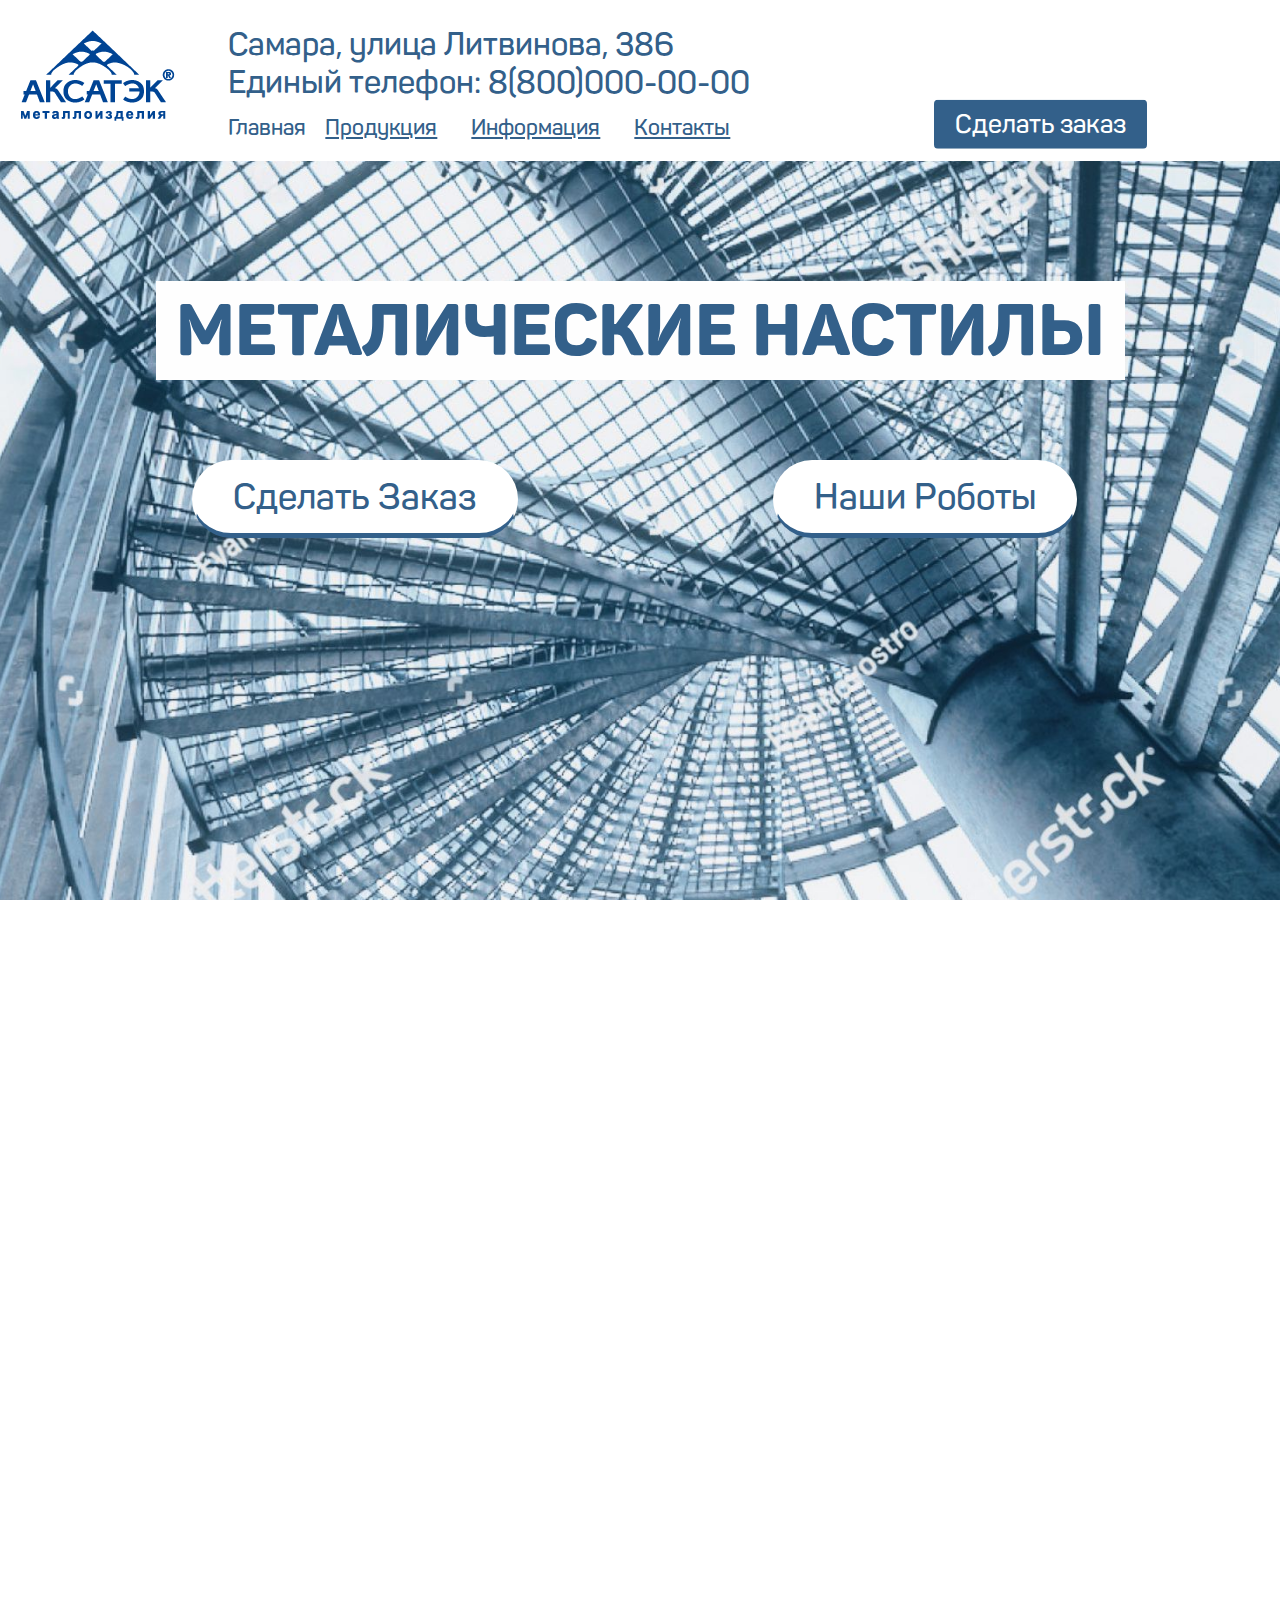
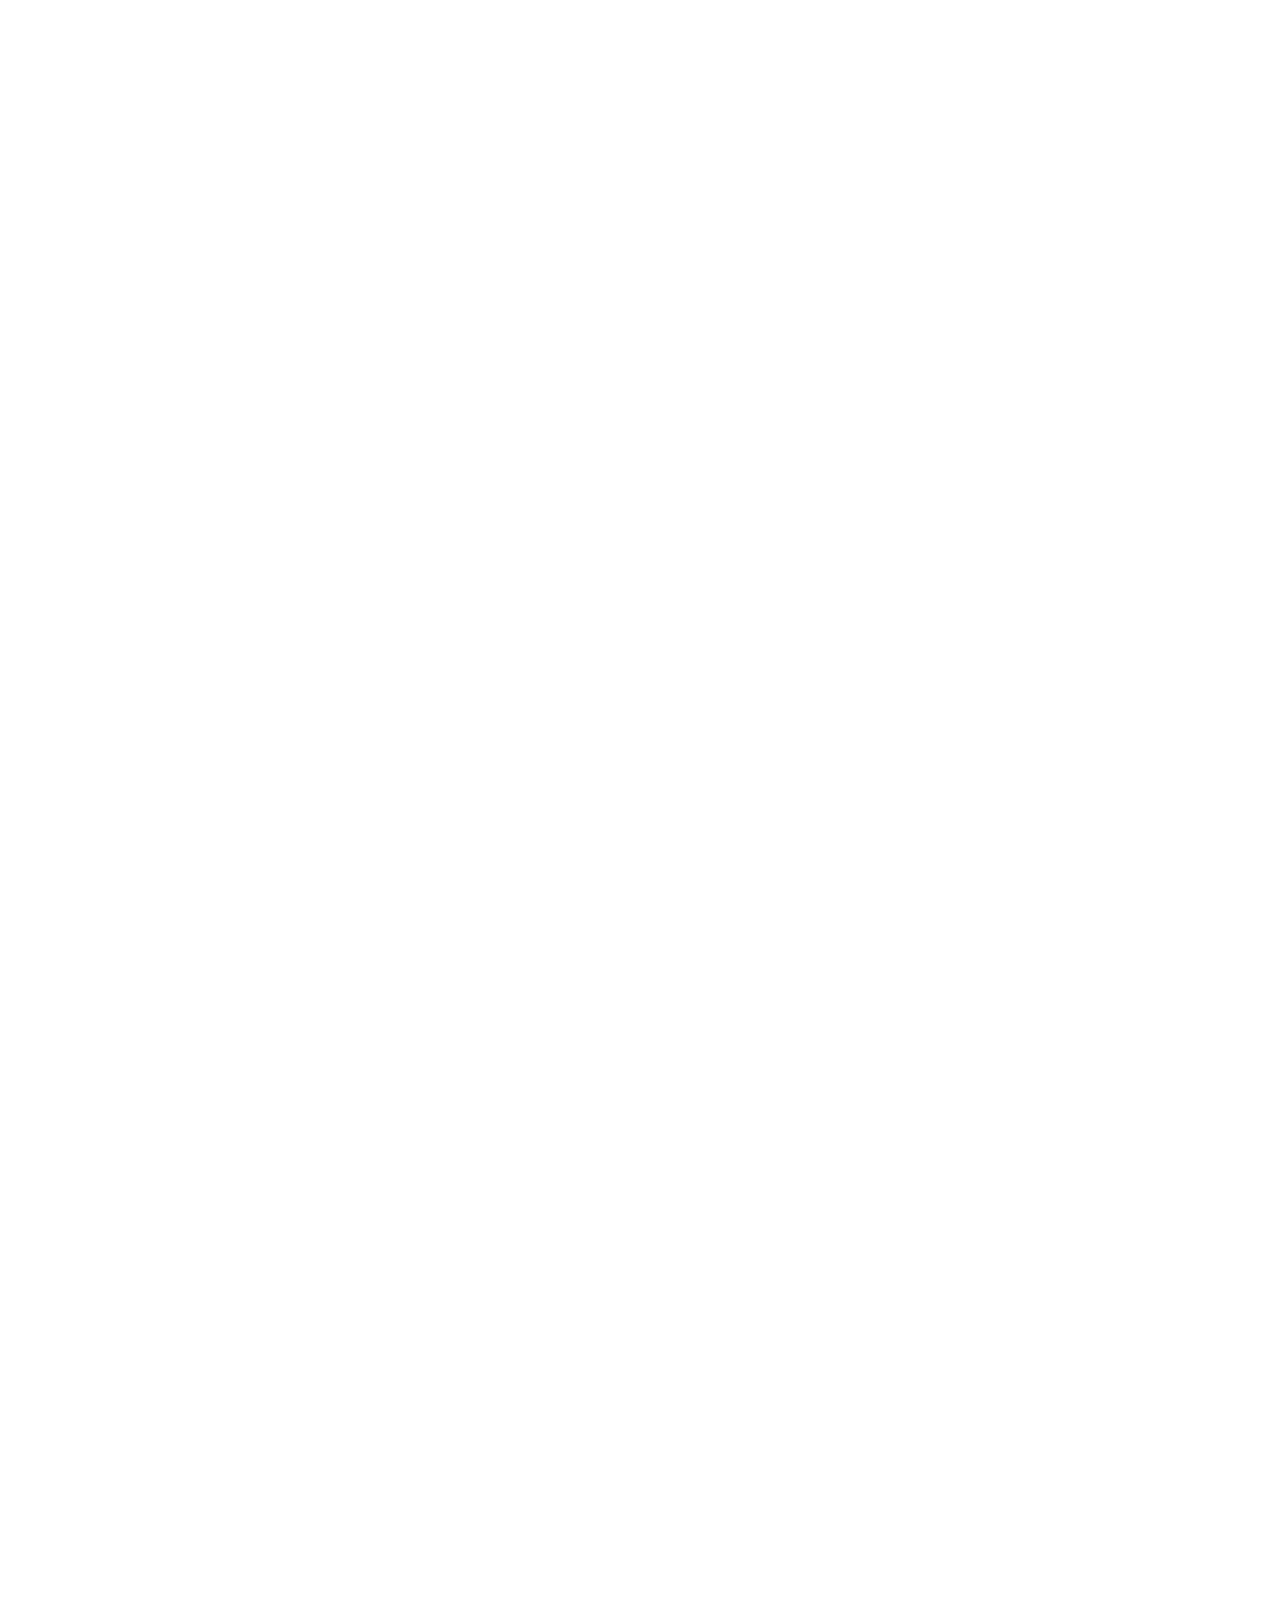
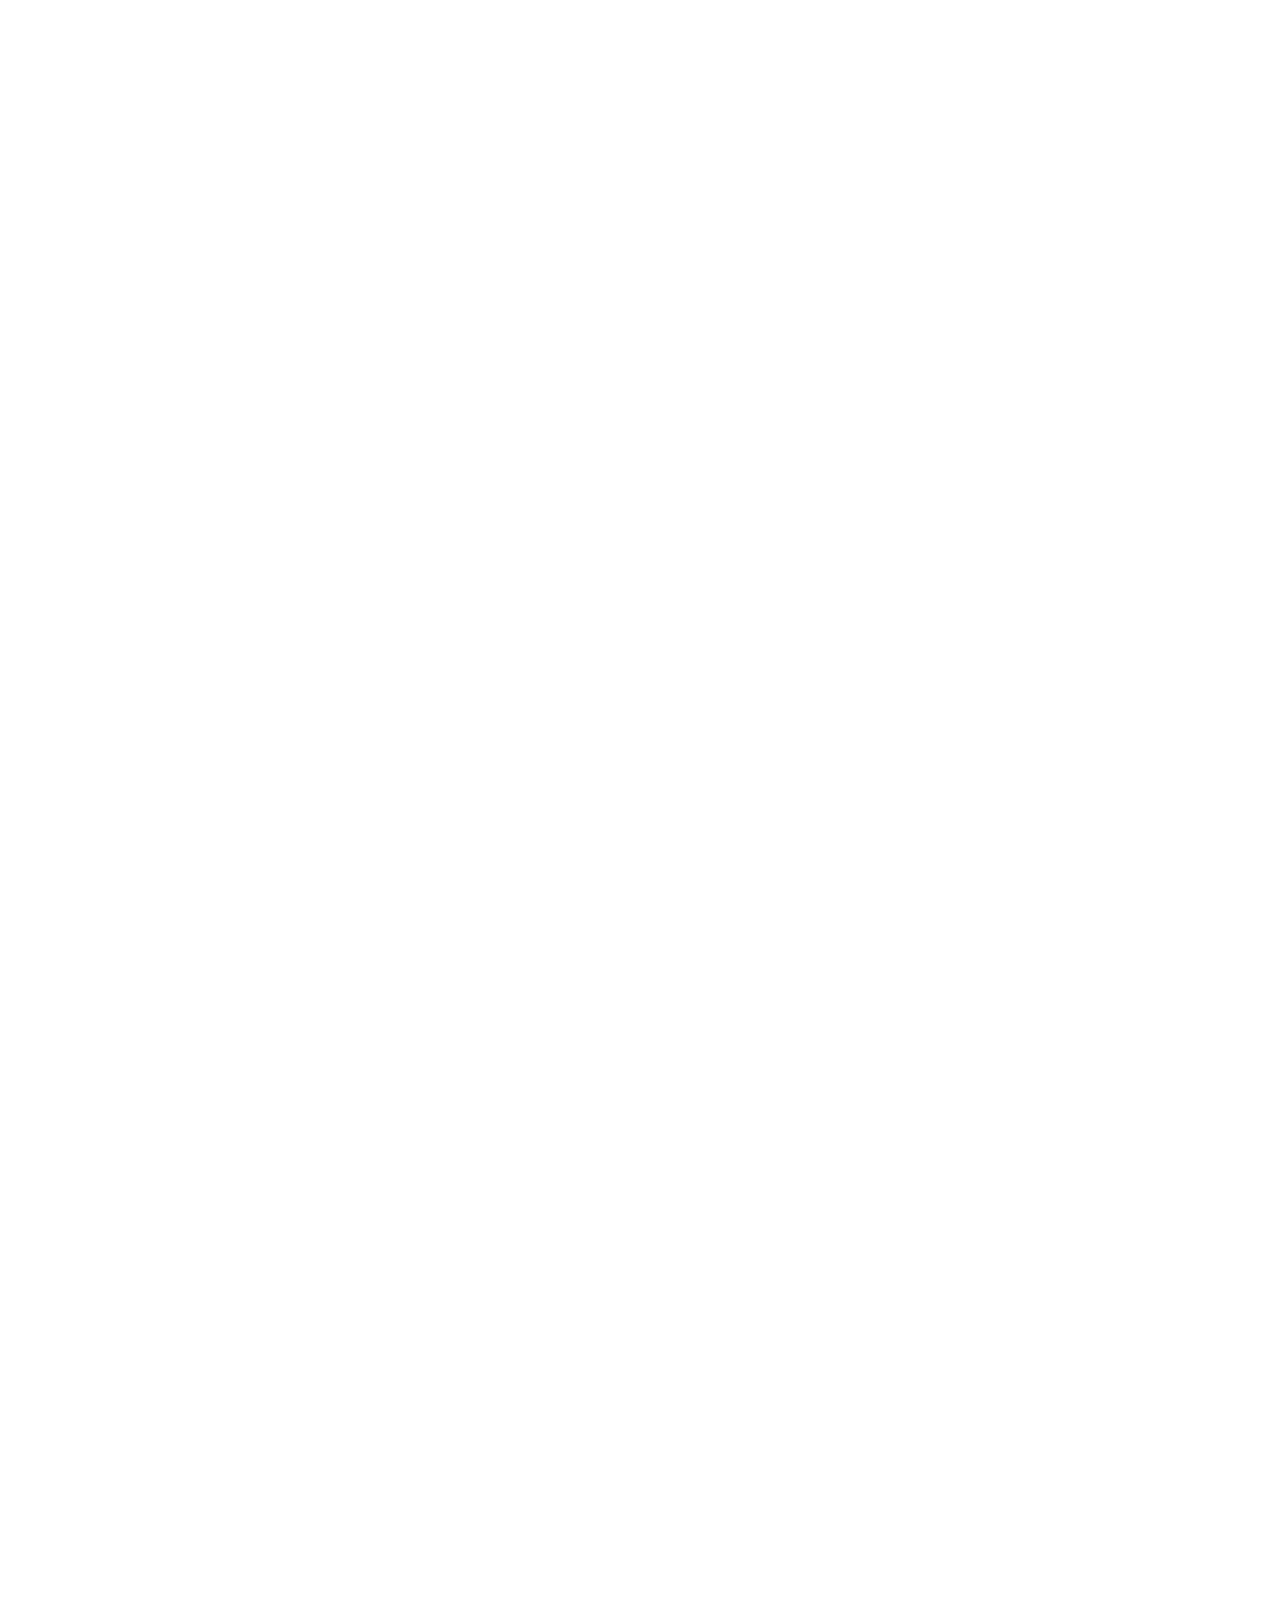
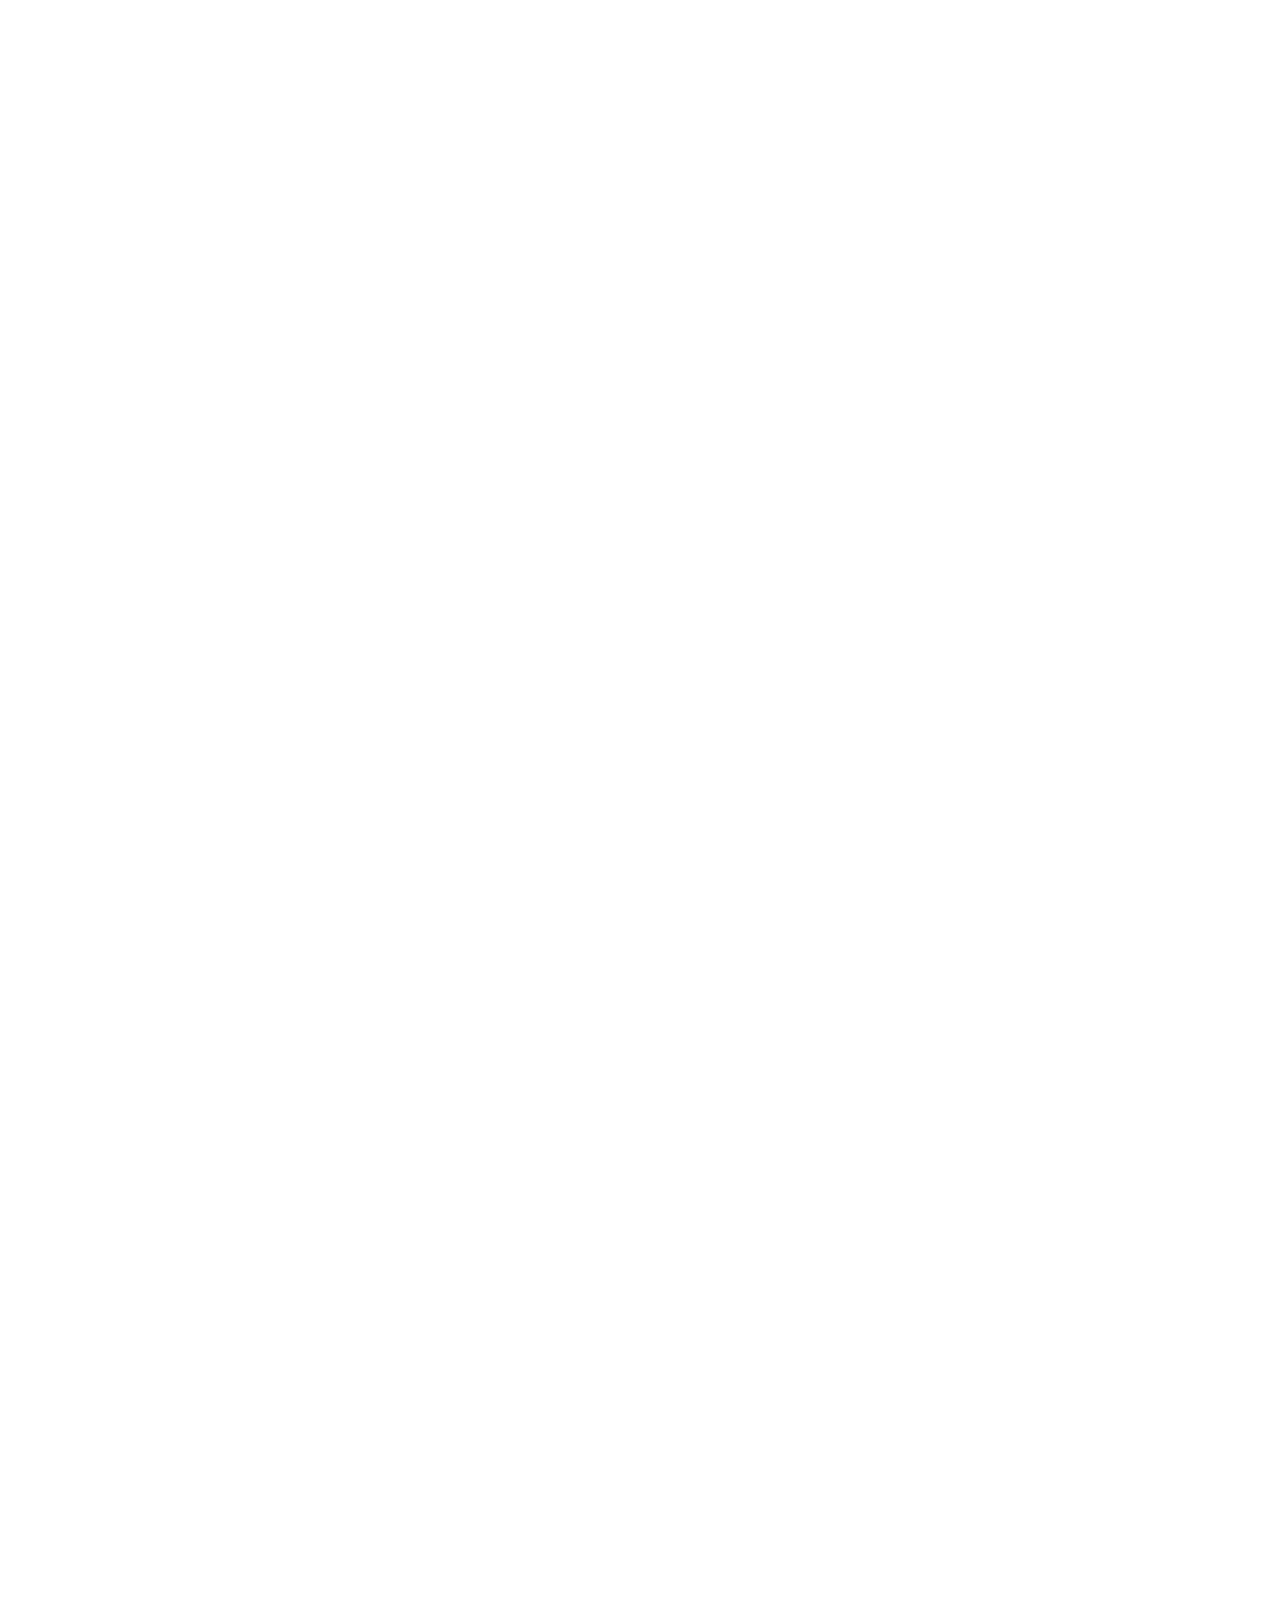
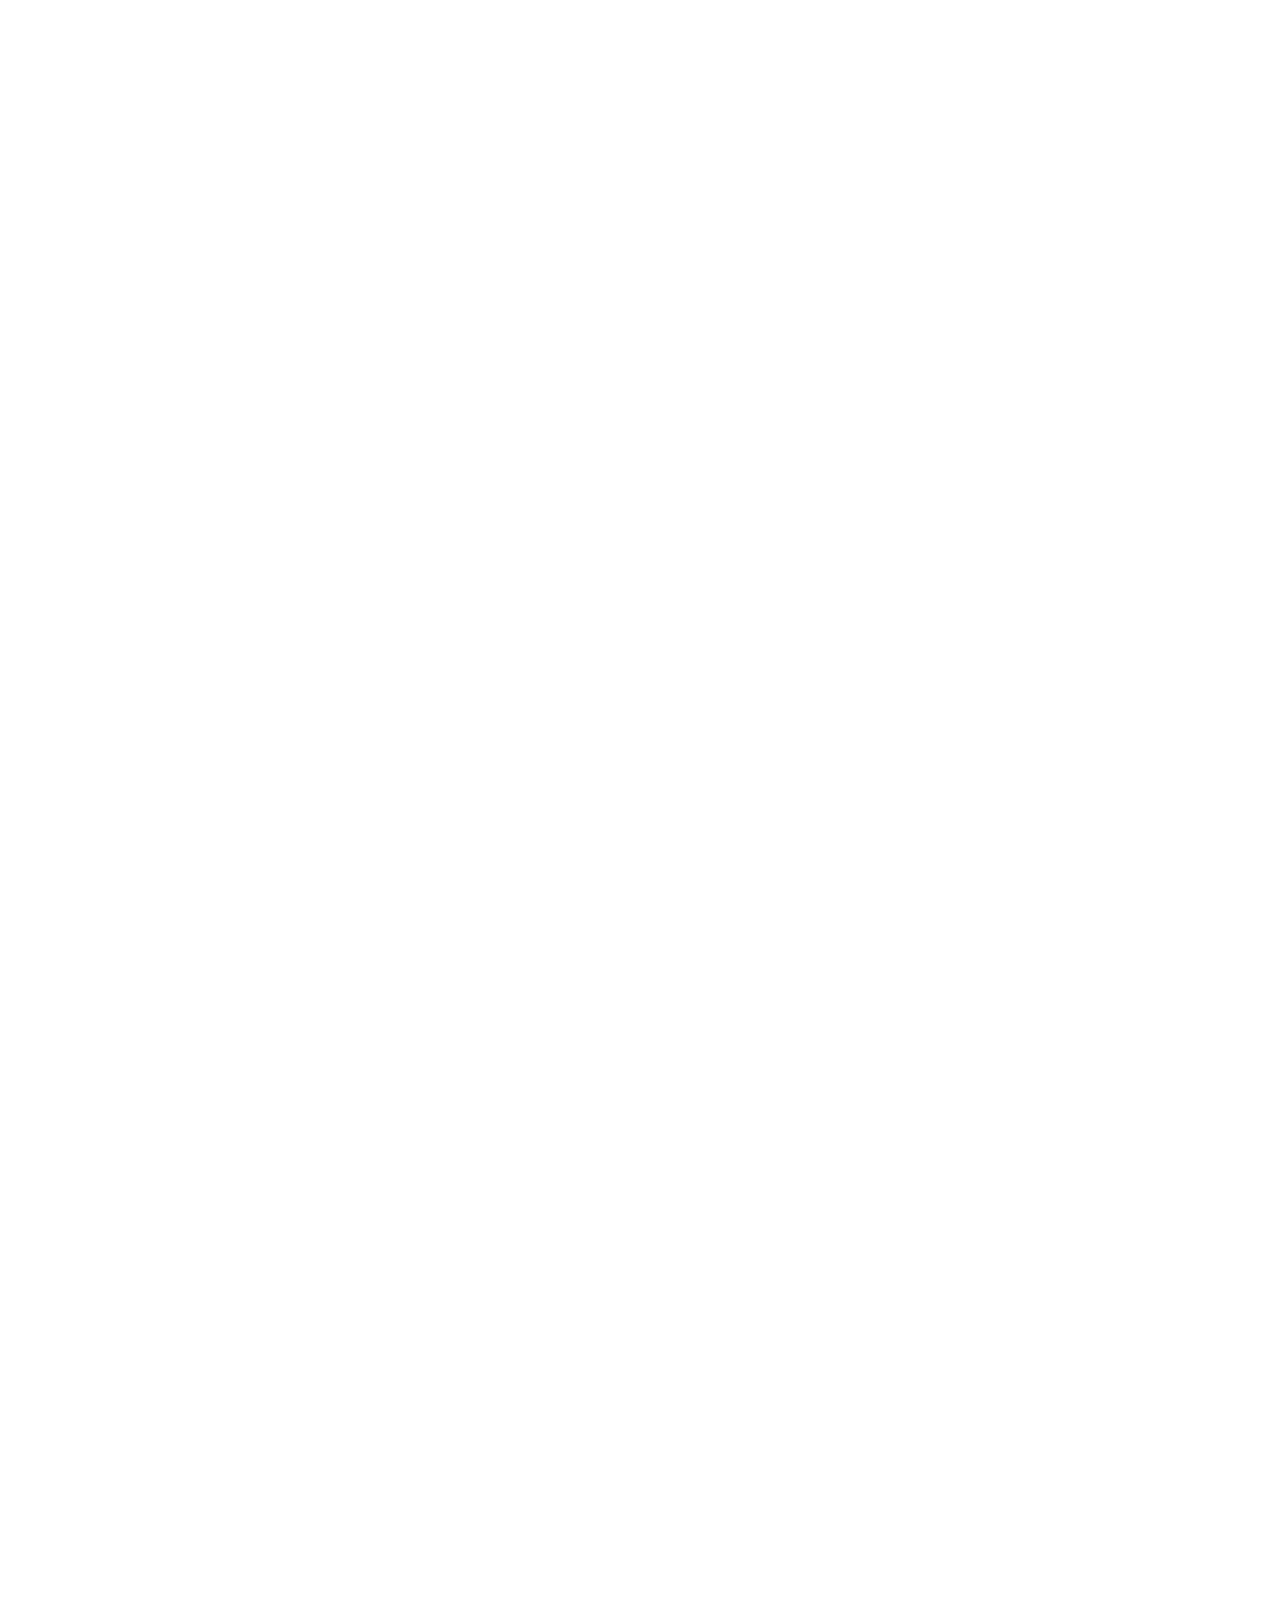
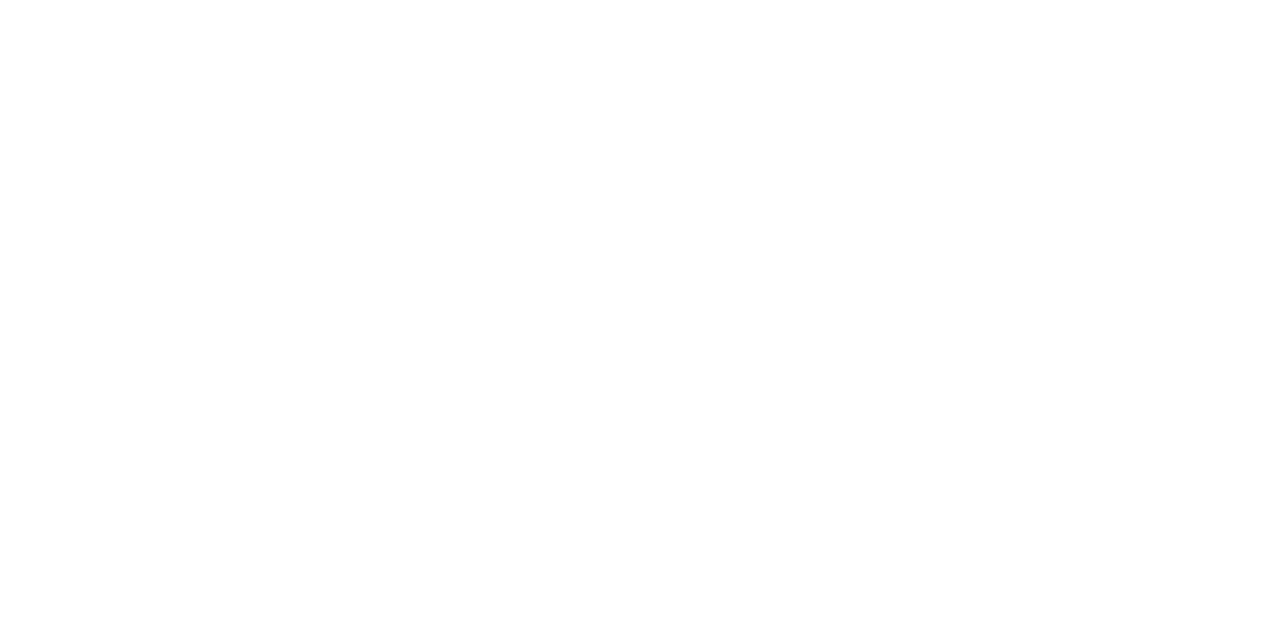
<file: public/templates/index.html>
<!DOCTYPE html>
<html lang="ru">
<head>
    <meta charset="UTF-8">
    <meta name="viewport" content="width=device-width, initial-scale=1.0">
    <meta http-equiv="X-UA-Compatible" content="IE=edge">

    <!-- SEO -->
    <meta name="description" content="Группа компаний 'Аксатэк' производит широкий
    ассортимент продукции из металла. Одним из направлений деятельности является
    металлический решетчатый настил в Самаре собственного производства ">
    <meta name="keywords" content="металлический решетчатый настил в самаре, Сварной решётчатый настил в Самаре">
    <meta name="url" content=" ссылка на сайт ">
    <meta name="copyright" content="Аксатэк">
    <meta name="robots" content="index">

    <title>Аксатэк</title>

    <!-- STYLE -->
    <link rel="stylesheet" href="../style/bootstrap.min.css">
    <link rel="stylesheet" href="../style/fonts.css">
    <link rel="stylesheet" href="../style/general.css">
    <link rel="stylesheet" href="../style/media.css">
</head>
<body>
<header class="container-fluid header">
    <div class="row">
        <a href="#" class="logo col-md-2 col-sm-3 hidden-xs">
            <img src="../img/logo.png" class="img-responsive" alt="Аксатэк logo" width="163" height="99">
        </a>
        <a href="#" class="logo col-xs-3 visible-xs">
            <img src="../img/logo-white.png" alt="Аксатэк logo" width="122" height="59">
        </a>
        <nav class="col-md-10 col-sm-9 col-xs-12">
            <div class="header__contacts hidden-xs">
                <p>
                    Самара, улица Литвинова, 386
                </p>
                <p>
                    Единый телефон: <a href="tel:8(800)000-00-00">8(800)000-00-00</a>
                </p>
            </div>
                <div class="row navbar">
                    <button type="button" class="navbar-toggle" data-toggle="collapse" data-target="#menu">
                        <span class="sr-only">Toggle navigation</span>
                        <!--<img src="../img/menu.png" alt="">-->
                            <span class="icon-bar icon-bar-1"></span>
                            <span class="icon-bar icon-bar-2"></span>
                            <span class="icon-bar icon-bar-3"></span>

                    </button>
                    <div class="collapse navbar-collapse" id="menu">
                        <div class="col-lg-8 col-md-9 col-sm-9 col-xs-12  nav navbar-nav">
                            <a href="#" class="navbar__item navbar__item-active">Главная</a>
                            <div class="inline-menu-wrapper hidden-xs">
                                <a href="#" class="navbar__item ">Продукция</a>
                                <ul class="hidden-xs inline-menu ">
                                    <li><a href="#" class="inline-menu__item">сварной настил</a></li>
                                    <li><a href="#" class="inline-menu__item">пресованый настил</a></li>
                                    <li><a href="#" class="inline-menu__item">лестницы и ступени</a></li>
                                </ul>
                            </div>
                            <div class="dropdown visible-xs">
                                <a class="dropdown-toggle navbar__item" data-toggle="dropdown" href="#">
                                    Продукция
                                </a>
                                <ul class="dropdown-menu">
                                    <li><a href="#">сварной настил</a></li>
                                    <li><a href="#">пресованый настил</a></li>
                                    <li><a href="#">лестницы и ступени</a></li>
                                </ul>
                            </div>
                            <a href="#" class="navbar__item">Информация</a>
                            <a href="#" class="navbar__item">Контакты</a>
                        </div>
                        <div class="col-lg-4 col-md-3 col-sm-3 hidden-xs ">
                            <button type="button" class="btn">
                                Сделать заказ
                            </button>
                        </div>
                    </div>
                </div>
        </nav>
    </div>
</header>
<div class="sticky-footer">
    <main>
        <section class="hero container-fluid">
            <div class="container">
                <div class="row">
                    <div class="hero__content text-center col-xs-12">
                        <h1 class="section__title text-center">
                            Металические настилы
                        </h1>
                        <div class="hero__btn row">
                            <div class="col-xs-12">
                                <div class="col-sm-6 col-xs-6">
                                    <a href="#" class="btn btn-white">
                                        Сделать заказ
                                    </a>
                                </div>
                                <div class="col-sm-6 col-xs-6">
                                    <a href="#" class="btn btn-white">
                                        Наши роботы
                                    </a>
                                </div>
                            </div>
                        </div>
                    </div>
                </div>
            </div>
        </section>
        <section class="flooring container-fluid">
            <div class="container">
                <h2 class="visually-hidden text-center">
                    Типы настила
                </h2>
                <div class="flooring__items row">
                    <div class="flooring__item col-md-3 col-sm-5 col-xs-5">
                        <div class="flooring__wrap">
                            <div class="flooring__img">
                                <img src="../img/ico_1.png" class="img-responsive" width="189" height="189" alt="Прессованный настил">
                            </div>
                            <div class="item__content">
                                <h3 class="item__title">Прессованный настил</h3>
                                <p class="item__text">
                                    Стальная решётчатая конструкция, изготовленая
                                    путем пресования соединительных полос с несущими
                                </p>
                            </div>
                        </div>
                    </div>
                    <div class="flooring__item col-md-3 col-sm-5 col-xs-5">
                        <div class="flooring__wrap">
                            <div class="flooring__img">
                                <img src="../img/ico_2.png" class="img-responsive" width="189" height="188" alt="Прессованный настил">
                            </div>
                            <div class="item__content">
                                <h3 class="item__title">Сварной настил</h3>
                                <p class="item__text">
                                    Стальная решётчатая конструкция, изготовленая
                                    путем пресовой сварки прутом с несущими полосами
                                </p>
                            </div>
                        </div>
                    </div>
                    <div class="flooring__item col-sm-3 visible-lg visible-md">
                        <div class="flooring__wrap">
                            <div class="flooring__img">
                                <img src="../img/ico_3.png" class="img-responsive" width="138" height="189" alt="Прессованный настил">
                            </div>
                            <div class="item__content">
                                <h3 class="item__title">Лестницы, ступени</h3>
                                <p class="item__text">
                                    Стальная решётчатая конструкция, изготовленая
                                    путем пресовой сварки прутков с несущими полосами
                                </p>
                            </div>
                        </div>
                    </div>
                </div>
            </div>
        </section>
        <section class="features container">
            <div class="">
                <div class="row">
                    <div class="features__content col-md-12">
                        <h2 class="section__title text-center">
                            Преимущества решётчатого настила Аксатэк
                        </h2>
                        <p class="features__text">
                            Решетчатый настил -  это легкое и вместе с тем прочная конструкция,
                            изготовлена из оцинкованной стали. Область применения настилов очень
                            широка. Это промышленное и гражданское строительство, организация складских
                            помещений, а в некоторых случаях настил может являться хорошим дизайнерским решением в
                            интерьере или экстерьере. Зачастую решетчатый настил это оптимальное решение, основанное
                            на адекватной стоимости, надежности и простоте эксплуатации.
                        </p>
                    </div>
                    <div class="features__items col-md-12 row">
                        <div class="features__item col-md-3 col-sm-6 col-xs-6">
                            <div class="img-rotate">
                                <img src="../img/ico_preimuschestva_1.png" alt="преимущества Аксатэк"
                                     width="64" height="70">
                            </div>
                            <h3 class="item__title text-center">
                                Высокая прочность и износостойкость
                            </h3>
                        </div>
                        <div class="features__item col-md-3 col-sm-6 col-xs-6">
                            <div class="img-rotate">
                                <img src="../img/ico_preimuschestva_2.png" alt="преимущества Аксатэк"
                                     width="53" height="71">
                            </div>
                            <h3 class="item__title text-center">
                                Выдерживает большие нагрузки
                            </h3>
                        </div>
                        <div class="features__item col-md-3 col-sm-6 col-xs-6">
                            <div class="img-rotate">
                                <img src="../img/ico_preimuschestva_3.png" alt="преимущества Аксатэк"
                                     width="63" height="71">
                            </div>
                            <h3 class="item__title text-center">
                                Противопожарные свойства
                            </h3>
                        </div>
                        <div class="features__item col-md-3 col-sm-6 col-xs-6">
                            <div class="img-rotate">
                                <img src="../img/ico_preimuschestva_4.png" alt="преимущества Аксатэк"
                                     width="63" height="71">
                            </div>
                            <h3 class="item__title text-center">
                                Противоскользящие свойства
                            </h3>
                        </div>
                    </div>
                </div>
            </div>
        </section>
        <section class="capabilities">
            <h2 class="section__title container-fluid hidden-xs text-center">
                Возможности металонастила Аксатэк
            </h2>
            <div class="container-fluid capabilities__content">
                <div class="container">
                    <div class="row">
                        <div class="text-left">
                            <p class="capabilities__text">
                                Возможность <br>
                                нанесения любого <br>
                                лакокрасочного покрытия
                            </p>
                        </div>
                    </div>
                </div>
            </div>
        </section>
        <section class="curve container-fluid">
            <div class="container">
                <div class="row">
                    <h2 class="section__title text-center">
                        Технические характеристики металонастила
                    </h2>
                    <div class="curve__images row">
                        <div class="curve__img col-md-6 col-xs-12">
                            <img src="../img/setka4.png" class="img-responsive" width="515" height="392" alt="Технические характеристики металонастила">
                        </div>
                        <div class="curve__img col-md-6 col-xs-12">
                            <img src="../img/setka2.png" class="img-responsive" width="491" height="305" alt="Технические характеристики металонастила">
                        </div>
                        <div class="col-md-12 col-sm-12 curve__list col-xs-12 text-center">
                            <ul class="curve__description section__text text-left">
                                <li>a - шаг несущей полосы</li>
                                <li>b - шаг связующей полосы</li>
                                <li>h - высота несущей полосы</li>
                                <li>t - толщина несущей полосы</li>
                                <li>l - длина обрамления</li>
                                <li>s - ширина обрамления</li>
                                <li>f - толщина обрамления</li>
                            </ul>
                        </div>

                    </div>
                    <div class="curve__text section__text col-sm-10 col-sm-offset-1 col-xs-12">
                        Решетчатый настил -  это легкое и вместе с тем прочная конструкция,
                        изготовлена из оцинкованной стали. Область применения настилов очень
                        широка. Это промышленное и гражданское строительство, организация складских
                        помещений, а в некоторых случаях настил может являться хорошим дизайнерским решением в
                        интерьере или экстерьере. Зачастую решетчатый настил это оптимальное решение, основанное
                        на адекватной стоимости, надежности и простоте эксплуатации.
                    </div>
                    <div class="parameters row">
                        <h3 class="parameters__title">Параметры пресованных настилов</h3>
                        <div class="table-responsive ">
                            <table class="parameters__table table">
                                <tr>
                                    <td> Дианазон толщины несущей полосы, <i>мм</i></td>
                                    <td> 2 - 5</td>
                                </tr>
                                <tr>
                                    <td> Дианазон высоты несущей полосы, <i>мм</i></td>
                                    <td>20 - 170</td>
                                </tr>
                                <tr>
                                    <td> Шаг несущей и соединительных полос <i>мм</i></td>
                                    <td> кратен 11 (ячейки 33*11, 33*33)</td>
                                </tr>
                            </table>
                        </div>
                        <h3 class="parameters__title">
                            Общеупотребительное деоение ячеек с несущими полосами 4 * 5 мм:
                        </h3>
                        <div class="table-responsive ">
                            <table class="parameters__table table">
                                <tr>
                                    <td class="table-head">Несущая полоса</td>
                                    <td class="table-head" colspan="7">Покровная полоса</td>
                                </tr>
                                <tr>
                                    <td>21</td>
                                    <td>16,65</td>
                                    <td>22,2</td>
                                    <td>33,3</td>
                                    <td>44,4</td>
                                    <td>50</td>
                                    <td>66,6</td>
                                    <td>99,9</td>
                                </tr>
                                <tr>
                                    <td>25</td>
                                    <td>16,65</td>
                                    <td>22,2</td>
                                    <td>33,3</td>
                                    <td>44,4</td>
                                    <td>50</td>
                                    <td>66,6</td>
                                    <td>99,9</td>
                                </tr>
                                <tr>
                                    <td>33,3</td>
                                    <td>16,65</td>
                                    <td>22,2</td>
                                    <td>33,3</td>
                                    <td>44,4</td>
                                    <td>50</td>
                                    <td>66,6</td>
                                    <td>99,9</td>
                                </tr>
                                <tr>
                                    <td>50</td>
                                    <td>16,65</td>
                                    <td>22,2</td>
                                    <td>33,3</td>
                                    <td>44,4</td>
                                    <td>50</td>
                                    <td>66,6</td>
                                    <td>99,9</td>
                                </tr>
                                <tr>
                                    <td>66,6</td>
                                    <td>16,65</td>
                                    <td>22,2</td>
                                    <td>33,3</td>
                                    <td>44,4</td>
                                    <td>50</td>
                                    <td>66,6</td>
                                    <td>99,9</td>
                                </tr>
                                <tr>
                                    <td>99,9</td>
                                    <td>16,65</td>
                                    <td>22,2</td>
                                    <td>33,3</td>
                                    <td>44,4</td>
                                    <td>50</td>
                                    <td>66,6</td>
                                    <td>99,9</td>
                                </tr>

                            </table>
                        </div>

                    </div>
                </div>
            </div>
        </section>
        <section class="use">
            <h2 class="section__title text-center ">
                Применение металонастила
            </h2>
            <div class="container-fluid">
                <div class="row use__cards">
                    <div class="card col-sm-6 col-xs-12">
                        <div class="row">
                            <div class="card__img col-xs-4">
                                <img src="../img/primenenie1.jpg" class="img-responsive" width="264" height="319" alt="применение профнастила">
                            </div>
                            <div class="card__content col-xs-8">
                                <h3 class="card__title">
                                    Промышленые полы
                                </h3>
                                <p class="card__text">
                                    Стальная решётчатая конструкция, изготовленая
                                    путем пресования соединительных полос с несущими
                                    Стальная решётчатая конструкция, изготовленая
                                    путем пресования соединительных полос с несущими
                                    Стальная решётчатая конструкция, изготовленая
                                    путем пресования соединительных полос с несущими
                                </p>
                                <a href="#" class="btn btn-gray">далее</a>
                            </div>
                        </div>
                    </div>
                    <div class="card col-sm-6 col-xs-12">
                        <div class="row">
                            <div class="card__img col-xs-4">
                                <img src="../img/primenenie2.jpg" class="img-responsive" width="263" height="319" alt="применение профнастила">
                            </div>
                            <div class="card__content col-xs-8">
                                <h3 class="card__title">
                                    Ограждения из настила
                                </h3>
                                <p class="card__text">
                                    Стальная решётчатая конструкция, изготовленая
                                    путем пресования соединительных полос с несущими
                                    Стальная решётчатая конструкция, изготовленая
                                    путем пресования соединительных полос с несущими
                                    Стальная решётчатая конструкция, изготовленая
                                    путем пресования соединительных полос с несущими
                                </p>
                                <a href="#" class="btn btn-gray">далее</a>
                            </div>
                        </div>
                    </div>
                    <div class="card col-sm-6 col-xs-12">
                        <div class="row">
                            <div class="card__img col-xs-4">
                                <img src="../img/primenenie3.jpg" class="img-responsive" width="264" height="319" alt="применение профнастила">
                            </div>
                            <div class="card__content col-xs-8">
                                <h3 class="card__title">
                                    Стеллажи
                                </h3>
                                <p class="card__text">
                                    Стальная решётчатая конструкция, изготовленая
                                    путем пресования соединительных полос с несущими
                                    Стальная решётчатая конструкция, изготовленая
                                    путем пресования соединительных полос с несущими
                                    Стальная решётчатая конструкция, изготовленая
                                    путем пресования соединительных полос с несущими
                                </p>
                                <a href="#" class="btn btn-gray">далее</a>
                            </div>
                        </div>

                    </div>
                    <div class="card col-sm-6 col-xs-12">
                        <div class="row">
                            <div class="card__img col-xs-4">
                                <img src="../img/primenenie4.jpg" class="img-responsive" width="263" height="319" alt="применение профнастила">
                            </div>
                            <div class="card__content col-xs-8">
                                <h3 class="card__title">
                                    Ограждения из настила
                                </h3>
                                <p class="card__text">
                                    Стальная решётчатая конструкция, изготовленая
                                    путем пресования соединительных полос с несущими
                                    Стальная решётчатая конструкция, изготовленая
                                    путем пресования соединительных полос с несущими
                                    Стальная решётчатая конструкция, изготовленая
                                    путем пресования соединительных полос с несущими
                                </p>
                                <a href="#" class="btn btn-gray">далее</a>
                            </div>
                        </div>
                    </div>
                </div>
                <div class="text-center">
                    <a href="#" class="btn btn-blue"> смотреть далее</a>
                </div>
            </div>

        </section>
        <section class="company container-fluid hidden-xs">
            <div class="container company__content">
                <div class="row">
                    <h2 class="section__title text-center">
                        Промышленая компания Аксатэк
                    </h2>
                    <p class="section__text col-xs-10 col-xs-offset-1">
                        ООО "АКСАТЭК" основана в г. Самара в 2006 году. Это современное предприятие,
                        оснащено высокотехнологичным оборудуванием. С 2013 года ООО "АКСАТЭК" - ведущий
                        российкий производитель прессованного решетчатого настила. Благодаря наличию собственной линии
                        по производству решетчатого настила, складскими и производственными помещениями, а также
                        квалифицырованным инженерно-техническим и технологическим персоналом предприятие "АКСАТЭК" имеет
                        возможность изготавливать решетчатый настил любых размеров для многих отраслей промышленности,
                        в том числе и оцинкованный настил.
                    </p>
                </div>
            </div>
            <div class="company__bg">
                <div class="text-left company__text container">
                    Промышленая компания <br>
                    "АКCАТЭК"
                </div>
            </div>
            <div class="features__items container">
                <div class="row">
                    <div class="features__item col-md-3 col-sm-6 col-xs-12">
                        <div class="img-rotate">
                            <img src="../img/ico_preimuschestva_5.png" alt="преимущества Аксатэк"
                                 width="72" height="71">
                        </div>
                        <h3 class="item__title text-center">
                            Сертифицированная продукция
                        </h3>
                    </div>
                    <div class="features__item col-md-3 col-sm-6 col-xs-12">
                        <div class="img-rotate">
                            <img src="../img/ico_preimuschestva_6.png"  alt="преимущества Аксатэк"
                                 width="63" height="71">
                        </div>
                        <h3 class="item__title text-center">
                            Большой асортимент
                        </h3>
                    </div>
                    <div class="features__item col-md-3 col-sm-6 col-xs-12">
                        <div class="img-rotate">
                            <img src="../img/ico_preimuschestva_7.png"  alt="преимущества Аксатэк"
                                 width="71" height="71">
                        </div>
                        <h3 class="item__title text-center">
                            Собственное производство
                        </h3>
                    </div>
                    <div class="features__item col-md-3 col-sm-6 col-xs-12">
                        <div class="img-rotate">
                            <img src="../img/ico_preimuschestva_8.png"  alt="преимущества Аксатэк"
                                 width="70" height="71">
                        </div>
                        <h3 class="item__title text-center">
                            Гарантийные обязательства
                        </h3>
                    </div>
                </div>
            </div>
        </section>
        <section class="how visible-xs container-fluid">
            <div class="row">
                <div class="col-xs-12">
                    <a href="#" class="how__link">
                        Видео о том как мы работаем
                    </a>
                </div>
            </div>
        </section>
        <section class="container-fluid connect">
            <h2 class="section__title text-center">
                Оставьте заявку и мы Вам перезвоним
            </h2>
            <div class="container">
                <div class="row">
                    <div class="form col-sm-6 col-xs-12">
                        <form action="#" method="post" class="row" role="form">
                            <div class="form-group form-group-two">
                                <label for="name" class="sr-only">Ваше имя</label>
                                <input type="text" class="form-control"  id="name" name="name" placeholder="Ваше имя" required>
                            </div>
                            <div class="form-group form-group-two">
                                <label for="number" class="sr-only">Ваш телефон</label>
                                <input type="tel" class="form-control"  id="number" name="number" placeholder="Ваш телефон" required>
                            </div>
                            <div class="form-group">
                                <label for="product" class="sr-only"> Выберите тип продукта со списка</label>
                                <select name="product" class="form-select"  id="product" required>
                                    <option value="" disabled selected>выберите из списка</option>
                                    <option value="1">Продукт</option>
                                    <option value="2">Продукт</option>
                                    <option value="3">Продукт</option>
                                </select>
                            </div>
                            <div class="form-group">
                                <label for="mail" class="sr-only">Ваша почта</label>
                                <input type="email" class="form-control"  name="mail" id="mail" placeholder=" Ваша почта" required>
                            </div>
                            <div class="form-group">
                                <label for="msg" class="sr-only"> Коментарий к заказу</label>
                                <textarea name="msg" class="form-control"  id="msg" cols="30" rows="6" placeholder="Коментарий">
                            </textarea>
                            </div>
                            <div class="form-group">
                                <input type="checkbox"   name="agree" id="agree" required>
                                <label for="agree" class="">Согласен на обработку персональных данных</label>
                            </div>
                            <button type="submit" class="btn btn-form">
                                отправить заявку
                            </button>
                        </form>
                    </div>
                    <div class="contacts col-sm-6 hidden-xs">
                        <ul class="contacts__list">
                            <li class="contacts__blank" ><a href="#">Скачать бланк заказа на решетчатый настил</a></li>
                            <li class="contacts__blank" ><a href="#">Скачать бланк заказа на сварной настил</a></li>
                            <li class="contacts__blank" ><a href="#">Посмотреть рекомендации по заказу</a></li>
                            <li class="contacts__address">
                                <p>Есть вопросы? Свяжитесь с нами:</p>
                                <a href="tel:88006006043" class="icon-tell">8(800)600-60-43</a>
                                <a href="tel:88006006043">+7(846)207-26-92</a>
                                <a href="mailto:info@aksatekmetal.ru" class="icon-mail">info@aksatekmetal.ru</a>
                            </li>
                        </ul>
                    </div>
                </div>
            </div>
        </section>
    </main>
    <footer>
        <div class="container">
            <div class="row">
                <div class="connect__number-hidden col-xs-12 visible-xs">
                    <a href="tel:88006006043">8(800)600-60-43</a>
                </div>
                <div class="footer__nav row hidden-xs">
                    <div class="col-md-4 col-xs-12">
                        <a href="#" class="">Сварной настил</a>
                    </div>
                    <div class="col-md-4 col-xs-12">
                        <a href="#" class="">Прессованный настил</a>
                    </div>
                    <div class="col-md-4 col-xs-12">
                        <a href="#" class="">Лестницы, ступени</a>
                    </div>
                </div>
                <div class="footer__links row hidden-xs">
                    <div class="col-sm-6 col-xs-12">
                        <ul>
                            <li><a href="#">Производственная программа</a></li>
                            <li><a href="#">Складская программа</a></li>
                            <li><a href="#">Таблица нагрузок</a></li>
                            <li><a href="#">Рекомендации по заказу</a></li>
                        </ul>
                    </div>
                    <div class="col-sm-6 col-xs-12">
                        <ul>
                            <li><a href="#">Бланк заказа на решетчатый настил</a></li>
                            <li><a href="#">Бланк заказа на сварной насти</a></li>
                            <li><a href="#">Бланк заказа на ступени / лестницы</a></li>
                            <li><a href="#">Доставка в регионы</a></li>
                        </ul>
                    </div>

                </div>
                <div class="footer__copyright row">
                    <div class="col-md-8 col-sm-8 col-xs-12">
                        <p>
                            <i class="glyphicon glyphicon-copyright-mark"></i>Група компаний "Аксатэк", 2018.
                        </p>
                        <p>
                            Решетчатый настил, промышленный пол. Все права защищены
                        </p>
                        <p>
                            Использование материалов сайта, возможно только с разрешения правообладателя
                        </p>
                    </div>
                    <div class="col-md-4 col-sm-4 hidden-xs">
                        <img src="../img/volchok.png" class="img-responsive" alt="volchok logo" width="174" height="71" >
                    </div>
                </div>
            </div>
        </div>
    </footer>
</div>
<!--<script-->
        <!--src="http://code.jquery.com/jquery-2.2.4.min.js"-->
        <!--integrity="sha256-BbhdlvQf/xTY9gja0Dq3HiwQF8LaCRTXxZKRutelT44="-->
        <!--crossorigin="anonymous"></script>-->
<script src="../js/jquery.min.js"></script>
<script src="../js/bootstrap.min.js"></script>
<script>

</script>
</body>
</html>
</file>
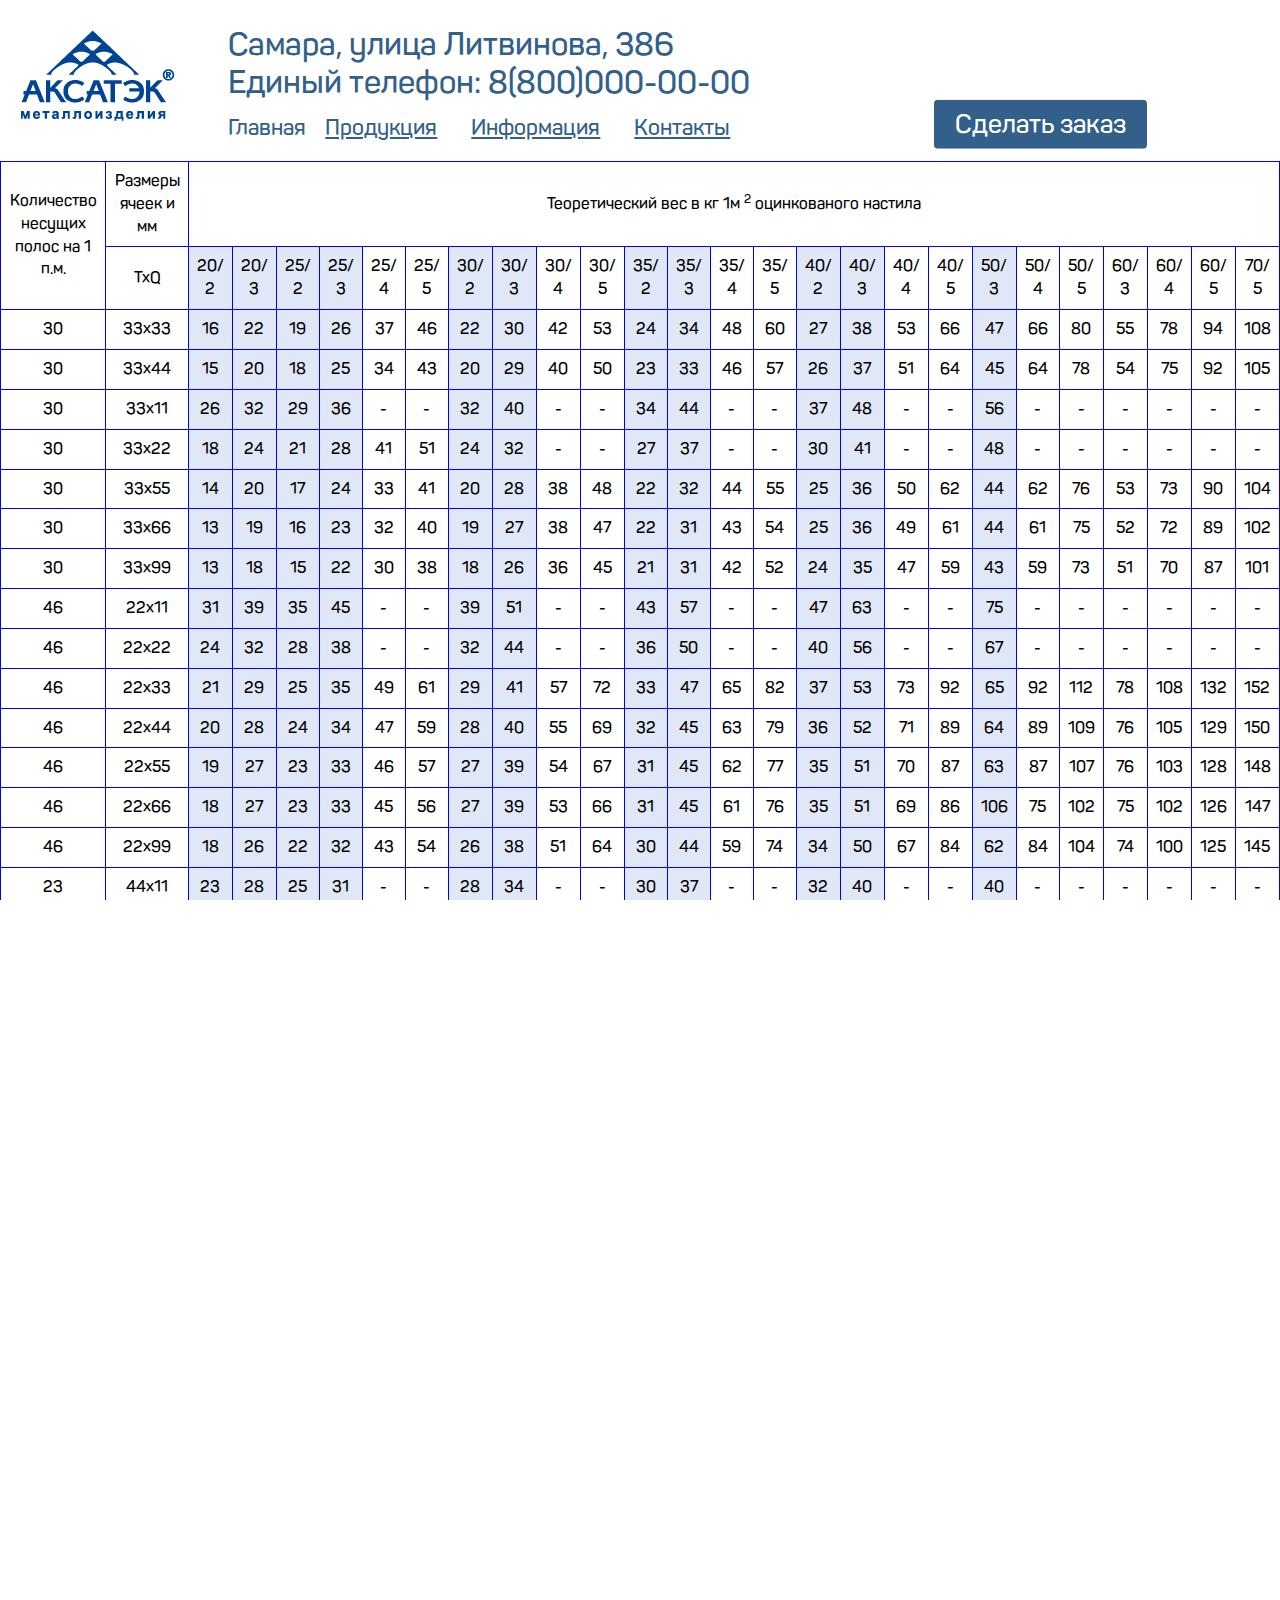
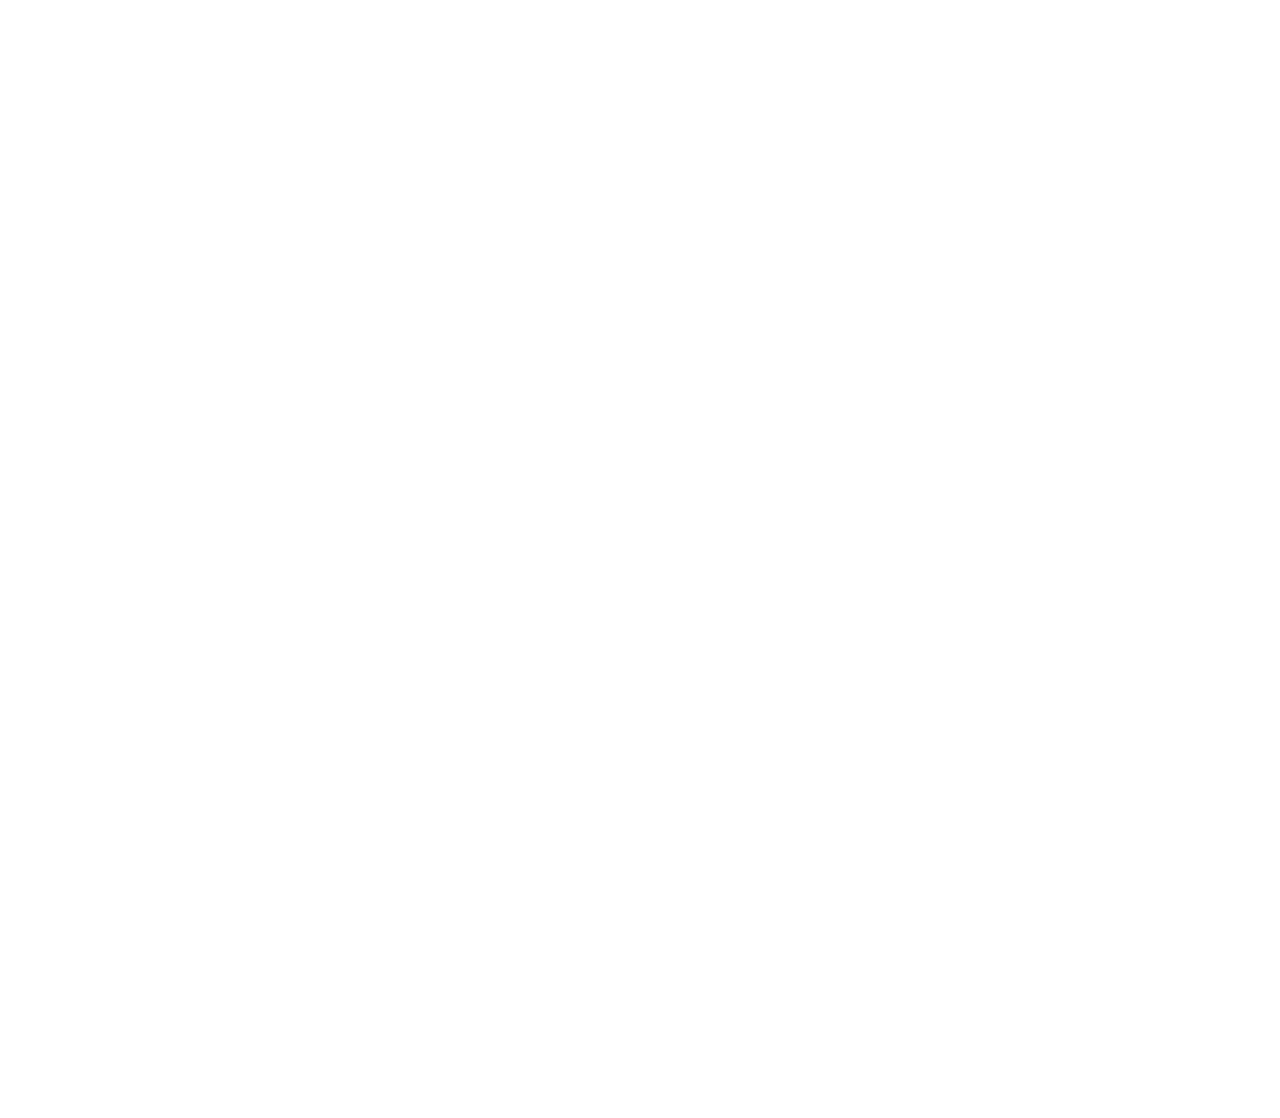
<file: public/templates/table.html>
<!DOCTYPE html>
<html lang="ru">
<head>
    <meta charset="UTF-8">
    <meta name="viewport" content="width=device-width, initial-scale=1.0">
    <meta http-equiv="X-UA-Compatible" content="IE=edge">

    <!-- SEO -->
    <meta name="description" content="Группа компаний 'Аксатэк' производит широкий
    ассортимент продукции из металла. Одним из направлений деятельности является
    металлический решетчатый настил в Самаре собственного производства ">
    <meta name="keywords" content="металлический решетчатый настил в самаре, Сварной решётчатый настил в Самаре">
    <meta name="url" content=" ссылка на сайт ">
    <meta name="copyright" content="Аксатэк">
    <meta name="robots" content="index">

    <title>Аксатэк</title>

    <!-- STYLE -->
    <link rel="stylesheet" href="../style/bootstrap.min.css">
    <link rel="stylesheet" href="../style/fonts.css">
    <link rel="stylesheet" href="../style/general.css">
    <link rel="stylesheet" href="../style/media.css">
</head>
<body>
<header class="container-fluid header">
    <div class="row">
        <a href="#" class="logo col-md-2 col-sm-3 hidden-xs">
            <img src="../img/logo.png" class="img-responsive" alt="Аксатэк logo" width="163" height="99">
        </a>
        <a href="#" class="logo col-xs-3 visible-xs">
            <img src="../img/logo-white.png" alt="Аксатэк logo" width="122" height="59">
        </a>
        <nav class="col-md-10 col-sm-9 col-xs-12">
            <div class="header__contacts hidden-xs">
                <p>
                    Самара, улица Литвинова, 386
                </p>
                <p>
                    Единый телефон: <a href="tel:8(800)000-00-00">8(800)000-00-00</a>
                </p>
            </div>
            <div class="row navbar">
                <button type="button" class="navbar-toggle" data-toggle="collapse" data-target="#menu">
                    <span class="sr-only">Toggle navigation</span>
                    <!--<img src="../img/menu.png" alt="">-->
                    <span class="icon-bar icon-bar-1"></span>
                    <span class="icon-bar icon-bar-2"></span>
                    <span class="icon-bar icon-bar-3"></span>

                </button>
                <div class="collapse navbar-collapse" id="menu">
                    <div class="col-lg-8 col-md-9 col-sm-9 col-xs-12  nav navbar-nav">
                        <a href="#" class="navbar__item navbar__item-active">Главная</a>
                        <div class="inline-menu-wrapper hidden-xs">
                            <a href="#" class="navbar__item ">Продукция</a>
                            <ul class="hidden-xs inline-menu ">
                                <li><a href="#" class="inline-menu__item">сварной настил</a></li>
                                <li><a href="#" class="inline-menu__item">пресованый настил</a></li>
                                <li><a href="#" class="inline-menu__item">лестницы и ступени</a></li>
                            </ul>
                        </div>
                        <div class="dropdown visible-xs">
                            <a class="dropdown-toggle navbar__item" data-toggle="dropdown" href="#">
                                Продукция
                            </a>
                            <ul class="dropdown-menu">
                                <li><a href="#">сварной настил</a></li>
                                <li><a href="#">пресованый настил</a></li>
                                <li><a href="#">лестницы и ступени</a></li>
                            </ul>
                        </div>
                        <a href="#" class="navbar__item">Информация</a>
                        <a href="#" class="navbar__item">Контакты</a>
                    </div>
                    <div class="col-lg-4 col-md-3 col-sm-3 hidden-xs ">
                        <button type="button" class="btn">
                            Сделать заказ
                        </button>
                    </div>
                </div>
            </div>
        </nav>
    </div>
</header>
<div class="sticky-footer">
    <main>
        <section class="useful">
    <div class="table-responsive">
        <table class="table">
            <tr>
                <td rowspan="2"> Количество несущих полос на 1 п.м.</td>
                <td>Размеры ячеек и мм</td>
                <td colspan="25">Теоретический вес в кг 1м <sup>2</sup> оцинкованого настила</td>
            </tr>
            <tr>
                <td>TxQ</td>
                <td class="cell-blue">20/<br>2</td>
                <td class="cell-blue">20/<br>3</td>
                <td class="cell-blue">25/<br>2</td>
                <td class="cell-blue">25/<br>3</td>
                <td>25/<br>4</td>
                <td>25/<br>5</td>
                <td class="cell-blue">30/<br>2</td>
                <td class="cell-blue">30/<br>3</td>
                <td>30/<br>4</td>
                <td>30/<br>5</td>
                <td class="cell-blue">35/<br>2</td>
                <td class="cell-blue">35/<br>3</td>
                <td>35/<br>4</td>
                <td>35/<br>5</td>
                <td class="cell-blue">40/<br>2</td>
                <td class="cell-blue">40/<br>3</td>
                <td>40/<br>4</td>
                <td>40/<br>5</td>
                <td class="cell-blue">50/<br>3</td>
                <td>50/<br>4</td>
                <td>50/<br>5</td>
                <td>60/<br>3</td>
                <td>60/<br>4</td>
                <td>60/<br>5</td>
                <td>70/<br>5</td>
            </tr>
            <tr>
                <td>30</td>
                <td>33x33</td>
                <td>16</td>
                <td>22</td>
                <td>19</td>
                <td>26</td>
                <td>37</td>
                <td>46</td>
                <td>22</td>
                <td>30</td>
                <td>42</td>
                <td>53</td>
                <td>24</td>
                <td>34</td>
                <td>48</td>
                <td>60</td>
                <td>27</td>
                <td>38</td>
                <td>53</td>
                <td>66</td>
                <td>47</td>
                <td>66</td>
                <td>80</td>
                <td>55</td>
                <td>78</td>
                <td>94</td>
                <td>108</td>
            </tr>
            <tr>
                <td>30</td>
                <td>33x44</td>
                <td>15</td>
                <td>20</td>
                <td>18</td>
                <td>25</td>
                <td>34</td>
                <td>43</td>
                <td>20</td>
                <td>29</td>
                <td>40</td>
                <td>50</td>
                <td>23</td>
                <td>33</td>
                <td>46</td>
                <td>57</td>
                <td>26</td>
                <td>37</td>
                <td>51</td>
                <td>64</td>
                <td>45</td>
                <td>64</td>
                <td>78</td>
                <td>54</td>
                <td>75</td>
                <td>92</td>
                <td>105</td>
            </tr>
            <tr>
                <td>30</td>
                <td>33x11</td>
                <td>26</td>
                <td>32</td>
                <td>29</td>
                <td>36</td>
                <td>-</td>
                <td>-</td>
                <td>32</td>
                <td>40</td>
                <td>-</td>
                <td>-</td>
                <td>34</td>
                <td>44</td>
                <td>-</td>
                <td>-</td>
                <td>37</td>
                <td>48</td>
                <td>-</td>
                <td>-</td>
                <td>56</td>
                <td>-</td>
                <td>-</td>
                <td>-</td>
                <td>-</td>
                <td>-</td>
                <td>-</td>
            </tr>
            <tr>
                <td>30</td>
                <td>33x22</td>
                <td>18</td>
                <td>24</td>
                <td>21</td>
                <td>28</td>
                <td>41</td>
                <td>51</td>
                <td>24</td>
                <td>32</td>
                <td>-</td>
                <td>-</td>
                <td>27</td>
                <td>37</td>
                <td>-</td>
                <td>-</td>
                <td>30</td>
                <td>41</td>
                <td>-</td>
                <td>-</td>
                <td>48</td>
                <td>-</td>
                <td>-</td>
                <td>-</td>
                <td>-</td>
                <td>-</td>
                <td>-</td>
            </tr>
            <tr>
            <td>30</td>
            <td>33x55</td>
            <td>14</td>
            <td>20</td>
            <td>17</td>
            <td>24</td>
            <td>33</td>
            <td>41</td>
            <td>20</td>
            <td>28</td>
            <td>38</td>
            <td>48</td>
            <td>22</td>
            <td>32</td>
            <td>44</td>
            <td>55</td>
            <td>25</td>
            <td>36</td>
            <td>50</td>
            <td>62</td>
            <td>44</td>
            <td>62</td>
            <td>76</td>
            <td>53</td>
            <td>73</td>
            <td>90</td>
            <td>104</td>
        </tr>
            <tr>
                <td>30</td>
                <td>33x66</td>
                <td>13</td>
                <td>19</td>
                <td>16</td>
                <td>23</td>
                <td>32</td>
                <td>40</td>
                <td>19</td>
                <td>27</td>
                <td>38</td>
                <td>47</td>
                <td>22</td>
                <td>31</td>
                <td>43</td>
                <td>54</td>
                <td>25</td>
                <td>36</td>
                <td>49</td>
                <td>61</td>
                <td>44</td>
                <td>61</td>
                <td>75</td>
                <td>52</td>
                <td>72</td>
                <td>89</td>
                <td>102</td>
            </tr>
            <tr>
                <td>30</td>
                <td>33x99</td>
                <td>13</td>
                <td>18</td>
                <td>15</td>
                <td>22</td>
                <td>30</td>
                <td>38</td>
                <td>18</td>
                <td>26</td>
                <td>36</td>
                <td>45</td>
                <td>21</td>
                <td>31</td>
                <td>42</td>
                <td>52</td>
                <td>24</td>
                <td>35</td>
                <td>47</td>
                <td>59</td>
                <td>43</td>
                <td>59</td>
                <td>73</td>
                <td>51</td>
                <td>70</td>
                <td>87</td>
                <td>101</td>
            </tr>
            <tr>
                <td>46</td>
                <td>22x11</td>
                <td>31</td>
                <td>39</td>
                <td>35</td>
                <td>45</td>
                <td>-</td>
                <td>-</td>
                <td>39</td>
                <td>51</td>
                <td>-</td>
                <td>-</td>
                <td>43</td>
                <td>57</td>
                <td>-</td>
                <td>-</td>
                <td>47</td>
                <td>63</td>
                <td>-</td>
                <td>-</td>
                <td>75</td>
                <td>-</td>
                <td>-</td>
                <td>-</td>
                <td>-</td>
                <td>-</td>
                <td>-</td>
            </tr>
            <tr>
                <td>46</td>
                <td>22x22</td>
                <td>24</td>
                <td>32</td>
                <td>28</td>
                <td>38</td>
                <td>-</td>
                <td>-</td>
                <td>32</td>
                <td>44</td>
                <td>-</td>
                <td>-</td>
                <td>36</td>
                <td>50</td>
                <td>-</td>
                <td>-</td>
                <td>40</td>
                <td>56</td>
                <td>-</td>
                <td>-</td>
                <td>67</td>
                <td>-</td>
                <td>-</td>
                <td>-</td>
                <td>-</td>
                <td>-</td>
                <td>-</td>
            </tr>
            <tr>
                <td>46</td>
                <td>22x33</td>
                <td>21</td>
                <td>29</td>
                <td>25</td>
                <td>35</td>
                <td>49</td>
                <td>61</td>
                <td>29</td>
                <td>41</td>
                <td>57</td>
                <td>72</td>
                <td>33</td>
                <td>47</td>
                <td>65</td>
                <td>82</td>
                <td>37</td>
                <td>53</td>
                <td>73</td>
                <td>92</td>
                <td>65</td>
                <td>92</td>
                <td>112</td>
                <td>78</td>
                <td>108</td>
                <td>132</td>
                <td>152</td>
            </tr>
            <tr>
                <td>46</td>
                <td>22x44</td>
                <td>20</td>
                <td>28</td>
                <td>24</td>
                <td>34</td>
                <td>47</td>
                <td>59</td>
                <td>28</td>
                <td>40</td>
                <td>55</td>
                <td>69</td>
                <td>32</td>
                <td>45</td>
                <td>63</td>
                <td>79</td>
                <td>36</td>
                <td>52</td>
                <td>71</td>
                <td>89</td>
                <td>64</td>
                <td>89</td>
                <td>109</td>
                <td>76</td>
                <td>105</td>
                <td>129</td>
                <td>150</td>
            </tr>
            <tr>
            <td>46</td>
            <td>22x55</td>
            <td>19</td>
            <td>27</td>
            <td>23</td>
            <td>33</td>
            <td>46</td>
            <td>57</td>
            <td>27</td>
            <td>39</td>
            <td>54</td>
            <td>67</td>
            <td>31</td>
            <td>45</td>
            <td>62</td>
            <td>77</td>
            <td>35</td>
            <td>51</td>
            <td>70</td>
            <td>87</td>
            <td>63</td>
            <td>87</td>
            <td>107</td>
            <td>76</td>
            <td>103</td>
            <td>128</td>
            <td>148</td>
        </tr>
            <tr>
                <td>46</td>
                <td>22x66</td>
                <td>18</td>
                <td>27</td>
                <td>23</td>
                <td>33</td>
                <td>45</td>
                <td>56</td>
                <td>27</td>
                <td>39</td>
                <td>53</td>
                <td>66</td>
                <td>31</td>
                <td>45</td>
                <td>61</td>
                <td>76</td>
                <td>35</td>
                <td>51</td>
                <td>69</td>
                <td>86</td>
                <td>106</td>
                <td>75</td>
                <td>102</td>
                <td>75</td>
                <td>102</td>
                <td>126</td>
                <td>147</td>
            </tr>
            <tr>
                <td>46</td>
                <td>22x99</td>
                <td>18</td>
                <td>26</td>
                <td>22</td>
                <td>32</td>
                <td>43</td>
                <td>54</td>
                <td>26</td>
                <td>38</td>
                <td>51</td>
                <td>64</td>
                <td>30</td>
                <td>44</td>
                <td>59</td>
                <td>74</td>
                <td>34</td>
                <td>50</td>
                <td>67</td>
                <td>84</td>
                <td>62</td>
                <td>84</td>
                <td>104</td>
                <td>74</td>
                <td>100</td>
                <td>125</td>
                <td>145</td>
            </tr>
            <tr>
                <td>23</td>
                <td>44x11</td>
                <td>23</td>
                <td>28</td>
                <td>25</td>
                <td>31</td>
                <td>-</td>
                <td>-</td>
                <td>28</td>
                <td>34</td>
                <td>-</td>
                <td>-</td>
                <td>30</td>
                <td>37</td>
                <td>-</td>
                <td>-</td>
                <td>32</td>
                <td>40</td>
                <td>-</td>
                <td>-</td>
                <td>40</td>
                <td>-</td>
                <td>-</td>
                <td>-</td>
                <td>-</td>
                <td>-</td>
                <td>-</td>
            </tr>
            <tr>
                <td>23</td>
                <td>44x22</td>
                <td>16</td>
                <td>20</td>
                <td>18</td>
                <td>23</td>
                <td>-</td>
                <td>-</td>
                <td>20</td>
                <td>26</td>
                <td>-</td>
                <td>-</td>
                <td>22</td>
                <td>29</td>
                <td>-</td>
                <td>-</td>
                <td>24</td>
                <td>33</td>
                <td>-</td>
                <td>-</td>
                <td>41</td>
                <td>-</td>
                <td>-</td>
                <td>-</td>
                <td>-</td>
                <td>-</td>
                <td>-</td>
            </tr>
            <tr>
                <td>23</td>
                <td>44x33</td>
                <td>13</td>
                <td>17</td>
                <td>15</td>
                <td>21</td>
                <td>30</td>
                <td>37</td>
                <td>17</td>
                <td>24</td>
                <td>34</td>
                <td>42</td>
                <td>20</td>
                <td>27</td>
                <td>38</td>
                <td>48</td>
                <td>22</td>
                <td>30</td>
                <td>42</td>
                <td>53</td>
                <td>36</td>
                <td>53</td>
                <td>64</td>
                <td>43</td>
                <td>61</td>
                <td>74</td>
                <td>85</td>
            </tr>
            <tr>
                <td>23</td>
                <td>44x44</td>
                <td>12</td>
                <td>16</td>
                <td>14</td>
                <td>19</td>
                <td>28</td>
                <td>35</td>
                <td>16</td>
                <td>23</td>
                <td>32</td>
                <td>40</td>
                <td>18</td>
                <td>26</td>
                <td>36</td>
                <td>45</td>
                <td>21</td>
                <td>29</td>
                <td>40</td>
                <td>50</td>
                <td>35</td>
                <td>50</td>
                <td>61</td>
                <td>42</td>
                <td>59</td>
                <td>71</td>
                <td>82</td>
            </tr>
            <tr>
                <td>23</td>
                <td>44x44</td>
                <td>12</td>
                <td>16</td>
                <td>14</td>
                <td>19</td>
                <td>28</td>
                <td>35</td>
                <td>16</td>
                <td>23</td>
                <td>32</td>
                <td>40</td>
                <td>18</td>
                <td>26</td>
                <td>36</td>
                <td>45</td>
                <td>21</td>
                <td>29</td>
                <td>40</td>
                <td>50</td>
                <td>35</td>
                <td>50</td>
                <td>61</td>
                <td>42</td>
                <td>59</td>
                <td>71</td>
                <td>82</td>
            </tr>
            <tr>
                <td>23</td>
                <td>44x55</td>
                <td>11</td>
                <td>15</td>
                <td>13</td>
                <td>19</td>
                <td>26</td>
                <td>33</td>
                <td>15</td>
                <td>22</td>
                <td>30</td>
                <td>38</td>
                <td>18</td>
                <td>25</td>
                <td>35</td>
                <td>43</td>
                <td>20</td>
                <td>28</td>
                <td>39</td>
                <td>48</td>
                <td>34</td>
                <td>48</td>
                <td>59</td>
                <td>41</td>
                <td>57</td>
                <td>69</td>
                <td>80</td>
            </tr>
            <tr>
                <td>23</td>
                <td>44x66</td>
                <td>11</td>
                <td>15</td>
                <td>13</td>
                <td>18</td>
                <td>25</td>
                <td>32</td>
                <td>15</td>
                <td>21</td>
                <td>29</td>
                <td>37</td>
                <td>17</td>
                <td>24</td>
                <td>34</td>
                <td>42</td>
                <td>19</td>
                <td>28</td>
                <td>38</td>
                <td>47</td>
                <td>34</td>
                <td>47</td>
                <td>58</td>
                <td>40</td>
                <td>56</td>
                <td>68</td>
                <td>79</td>
            </tr>
            <tr>
                <td>23</td>
                <td>44x99</td>
                <td>10</td>
                <td>14</td>
                <td>12</td>
                <td>17</td>
                <td>24</td>
                <td>30</td>
                <td>14</td>
                <td>20</td>
                <td>28</td>
                <td>35</td>
                <td>16</td>
                <td>24</td>
                <td>32</td>
                <td>40</td>
                <td>18</td>
                <td>27</td>
                <td>36</td>
                <td>45</td>
                <td>33</td>
                <td>45</td>
                <td>56</td>
                <td>39</td>
                <td>54</td>
                <td>66</td>
                <td>77</td>
            </tr>
            <tr>
                <td>23</td>
                <td>44x132</td>
                <td>10</td>
                <td>14</td>
                <td>12</td>
                <td>17</td>
                <td>23</td>
                <td>29</td>
                <td>14</td>
                <td>20</td>
                <td>27</td>
                <td>34</td>
                <td>16</td>
                <td>23</td>
                <td>32</td>
                <td>39</td>
                <td>18</td>
                <td>26</td>
                <td>36</td>
                <td>45</td>
                <td>33</td>
                <td>45</td>
                <td>55</td>
                <td>39</td>
                <td>53</td>
                <td>66</td>
                <td>76</td>
            </tr>





        </table>
    </div>
</section>
        <section class="size-stairs">
            <div class="table-responsive">
                <table class="table">
                    <tr>
                        <td>L ± 3</td>
                        <td>B ± 5</td>
                        <td>a</td>
                        <td>b</td>
                        <td>c</td>
                        <td>d</td>
                        <td>e</td>
                        <td>f</td>
                        <td>N</td>
                        <td>кг</td>
                    </tr>
                    <tr>
                        <td rowspan="3">
                            600 <br>
                            30x2*
                        </td>
                        <td>240</td>
                        <td>30</td>
                        <td>55</td>
                        <td>70</td>
                        <td>120</td>
                        <td>85</td>
                        <td>30</td>
                        <td>1500</td>
                        <td>4,4</td>
                    </tr>
                    <tr>
                        <td>270</td>
                        <td>30</td>
                        <td>55</td>
                        <td>70</td>
                        <td>150</td>
                        <td>85</td>
                        <td>30</td>
                        <td>1500</td>
                        <td>4,9</td>
                    </tr>
                    <tr>
                        <td>305</td>
                        <td>30</td>
                        <td>55</td>
                        <td>70</td>
                        <td>180</td>
                        <td>90</td>
                        <td>30</td>
                        <td>1500</td>
                        <td>5,4</td>
                    </tr>
                    <!--next-->
                    <tr>
                        <td rowspan="3">
                            600 <br>
                            30x3
                        </td>
                        <td>240</td>
                        <td>30</td>
                        <td>55</td>
                        <td>70</td>
                        <td>120</td>
                        <td>85</td>
                        <td>30</td>
                        <td>1500</td>
                        <td>5,4</td>
                    </tr>
                    <tr>
                        <td>270</td>
                        <td>30</td>
                        <td>55</td>
                        <td>70</td>
                        <td>150</td>
                        <td>85</td>
                        <td>30</td>
                        <td>1500</td>
                        <td>6</td>
                    </tr>
                    <tr>
                        <td>305</td>
                        <td>30</td>
                        <td>55</td>
                        <td>70</td>
                        <td>180</td>
                        <td>90</td>
                        <td>30</td>
                        <td>1500</td>
                        <td>6,7</td>
                    </tr>
                    <!--next-->
                    <tr>
                        <td rowspan="3">
                            800 <br>
                            30x2*
                        </td>
                        <td>240</td>
                        <td>30</td>
                        <td>55</td>
                        <td>70</td>
                        <td>120</td>
                        <td>85</td>
                        <td>30</td>
                        <td>1200</td>
                        <td>5,5</td>
                    </tr>
                    <tr>
                        <td>270</td>
                        <td>30</td>
                        <td>55</td>
                        <td>70</td>
                        <td>150</td>
                        <td>85</td>
                        <td>30</td>
                        <td>1200</td>
                        <td>6,1</td>
                    </tr>
                    <tr>
                        <td>305</td>
                        <td>30</td>
                        <td>55</td>
                        <td>70</td>
                        <td>180</td>
                        <td>90</td>
                        <td>30</td>
                        <td>1200</td>
                        <td>6,8</td>
                    </tr>
                    <!--next-->
                    <tr>
                        <td rowspan="3">
                            800 <br>
                            30x3*
                        </td>
                        <td>240</td>
                        <td>30</td>
                        <td>55</td>
                        <td>70</td>
                        <td>120</td>
                        <td>85</td>
                        <td>30</td>
                        <td>1500</td>
                        <td>6,9</td>
                    </tr>
                    <tr>
                        <td>270</td>
                        <td>30</td>
                        <td>55</td>
                        <td>70</td>
                        <td>150</td>
                        <td>85</td>
                        <td>30</td>
                        <td>1500</td>
                        <td>7,7</td>
                    </tr>
                    <tr>
                        <td>305</td>
                        <td>30</td>
                        <td>55</td>
                        <td>70</td>
                        <td>180</td>
                        <td>90</td>
                        <td>30</td>
                        <td>1500</td>
                        <td>8,6</td>
                    </tr>
                    <!--next-->
                    <tr>
                        <td rowspan="3">
                            1000<br>
                            30x2
                        </td>
                        <td>240</td>
                        <td>30</td>
                        <td>55</td>
                        <td>70</td>
                        <td>120</td>
                        <td>85</td>
                        <td>30</td>
                        <td>960</td>
                        <td>6,7</td>
                    </tr>
                    <tr>
                        <td>270</td>
                        <td>30</td>
                        <td>55</td>
                        <td>70</td>
                        <td>150</td>
                        <td>85</td>
                        <td>30</td>
                        <td>960</td>
                        <td>7,5</td>
                    </tr>
                    <tr>
                        <td>305</td>
                        <td>30</td>
                        <td>55</td>
                        <td>70</td>
                        <td>180</td>
                        <td>90</td>
                        <td>30</td>
                        <td>960</td>
                        <td>8,3</td>
                    </tr>
                    <!--next-->
                    <tr>
                        <td rowspan="3">
                            1000 <br>
                            30x3
                        </td>
                        <td>240</td>
                        <td>30</td>
                        <td>55</td>
                        <td>70</td>
                        <td>120</td>
                        <td>85</td>
                        <td>30</td>
                        <td>1500</td>
                        <td>8,5</td>
                    </tr>
                    <tr>
                        <td>270</td>
                        <td>30</td>
                        <td>55</td>
                        <td>70</td>
                        <td>150</td>
                        <td>85</td>
                        <td>30</td>
                        <td>1500</td>
                        <td>9,5</td>
                    </tr>
                    <tr>
                        <td>305</td>
                        <td>30</td>
                        <td>55</td>
                        <td>70</td>
                        <td>180</td>
                        <td>90</td>
                        <td>30</td>
                        <td>1500</td>
                        <td>10,5</td>
                    </tr>
                    <!--next-->
                    <tr>
                        <td rowspan="3">
                            1200 <br>
                            40x3
                        </td>
                        <td>240</td>
                        <td>40</td>
                        <td>55</td>
                        <td>70</td>
                        <td>120</td>
                        <td>85</td>
                        <td>30</td>
                        <td>1500</td>
                        <td>12,1</td>
                    </tr>
                    <tr>
                        <td>270</td>
                        <td>40</td>
                        <td>55</td>
                        <td>70</td>
                        <td>150</td>
                        <td>85</td>
                        <td>30</td>
                        <td>1500</td>
                        <td>13,6</td>
                    </tr>
                    <tr>
                        <td>305</td>
                        <td>40</td>
                        <td>55</td>
                        <td>70</td>
                        <td>180</td>
                        <td>90</td>
                        <td>30</td>
                        <td>1500</td>
                        <td>15,2</td>
                    </tr>
                </table>
            </div>
        </section>
    </main>
    <footer>
        <div class="container">
            <div class="row">
                <div class="connect__number-hidden col-xs-12 visible-xs">
                    <a href="tel:88006006043">8(800)600-60-43</a>
                </div>
                <div class="footer__nav row hidden-xs">
                    <div class="col-md-4 col-xs-12">
                        <a href="#" class="">Сварной настил</a>
                    </div>
                    <div class="col-md-4 col-xs-12">
                        <a href="#" class="">Прессованный настил</a>
                    </div>
                    <div class="col-md-4 col-xs-12">
                        <a href="#" class="">Лестницы, ступени</a>
                    </div>
                </div>
                <div class="footer__links row hidden-xs">
                    <div class="col-sm-6 col-xs-12">
                        <ul>
                            <li><a href="#">Производственная программа</a></li>
                            <li><a href="#">Складская программа</a></li>
                            <li><a href="#">Таблица нагрузок</a></li>
                            <li><a href="#">Рекомендации по заказу</a></li>
                        </ul>
                    </div>
                    <div class="col-sm-6 col-xs-12">
                        <ul>
                            <li><a href="#">Бланк заказа на решетчатый настил</a></li>
                            <li><a href="#">Бланк заказа на сварной насти</a></li>
                            <li><a href="#">Бланк заказа на ступени / лестницы</a></li>
                            <li><a href="#">Доставка в регионы</a></li>
                        </ul>
                    </div>

                </div>
                <div class="footer__copyright row">
                    <div class="col-md-8 col-sm-8 col-xs-12">
                        <p>
                            <i class="glyphicon glyphicon-copyright-mark"></i>Група компаний "Аксатэк", 2018.
                        </p>
                        <p>
                            Решетчатый настил, промышленный пол. Все права защищены
                        </p>
                        <p>
                            Использование материалов сайта, возможно только с разрешения правообладателя
                        </p>
                    </div>
                    <div class="col-md-4 col-sm-4 hidden-xs">
                        <img src="../img/volchok.png" class="img-responsive" alt="volchok logo" width="174" height="71" >
                    </div>
                </div>
            </div>
        </div>
    </footer>
</div>
<script src="../js/jquery.min.js"></script>
<script src="../js/bootstrap.min.js"></script>
<script>

</script>
</body>
</html>
</file>
<file: public/style/fonts.css>
@font-face {
    font-family: "Panton SemiBold";
    src: url("../fonts/panton/Panton SemiBold.otf");
    url("../fonts/panton/Panton SemiBold.otf") format("otf");
    font-style: normal;
    font-weight: normal;
}

@font-face {
    font-family: "Panton ExtraBold";
    src: url("../fonts/panton/Panton ExtraBold.otf");
    url("../fonts/panton/Panton ExtraBold.otf") format("otf");
    font-style: normal;
    font-weight: bold;
}
</file>
<file: public/style/general.css>
.var {
    color: #33608A;
    color: #F5B2B6;
    color: #009846;
    color: #A8D4AF;
    color: #008DD2;
    color: #A2D9F7;
    color: #727271;
    color: #D9DADA;
    color: #2B2A29;
    color: #FEFEFE;
}
html,
body {
    margin: 0;
    padding: 0;

    font-family: "Panton SemiBold", "Arial", serif;
    font-size: 16px;
    color: #000;

    overflow-x: hidden;
}
html,
body {
    height: 100%;
}
.sticky-footer {
    display: flex;
    flex-direction: column;
    height: 100%;
}
main {
    flex: 1 0 auto;
}
footer {
    flex: 0 0 auto;
}
.visually-hidden {
    visibility: hidden;

    position: absolute;
    clip: rect(0 0 0 0);
    width: 1px;
    height: 1px;
    margin: -1px;
}
.section__title {
    font-size: 32px;
    color: #33608A;
}
.section__text {
    font-size: 24px;
}
.company__text,
.capabilities__text,
.hero .section__title {
    font-family: "Panton ExtraBold", "Arial", serif;
}
/***HEADER-----------------------------------*/
.header {
    color: #33608A;
    padding-top: 25px;
}
.header__contacts {
    font-size: 32px;
    line-height: 1.2em;
}
.header__contacts p:not(:last-child) {
    margin-bottom: 0;
}
.navbar {
    min-height: auto;
    border: none;
    margin: 0;
}
.header a {
    color: #33608A;
}
.header a:hover,
.header a:focus {
    color: #008DD2;
    text-decoration: none;
}
.header .navbar__item-active {

    text-decoration: none;
    cursor: text;
}
.navbar__item {
    padding: 10px 15px;
    font-size: 22px;
    text-decoration: underline;
    text-decoration-skip: none;
}
.navbar__item:first-child {
    padding-left: 0;
}
.navbar .btn {
    transform: translateY(-25%);

    font-size: 26px;
    color: #FEFEFE;
    padding: 5px 20px;
    background-color: #33608A;
    border: 1px solid transparent;

    transition: 0.3s;
}
.navbar .btn:hover {
    background-color: #FEFEFE;
    color: #33608A;
    border: 1px solid #33608A;
    transition: 0.5s;
}
.navbar .btn:active {
    transform: translateY(-25%) scale(1.05);
    transition: 0.3s;
}
.navbar-collapse {
    padding: 0;
}
.header.container-fluid {
    max-width: 1280px;
}
.inline-menu-wrapper {
    display: inline-block;
}
.inline-menu-wrapper  .inline-menu {
    display: none;
    list-style: none;
    padding: 10px;

    background: white;
    position: absolute;
    left: 20%;
    z-index: 2;
}
.inline-menu li {
    padding: 5px;
    position: relative;

    transition: 0.3s;
}
.inline-menu li::before {
    display: block;
    content: "";
    width: 0;
    height: 3px;

    background-color: #33608A;

    position: absolute;
    bottom: -5%;
    left: 4%;

    transition: 0.4s;
}
.inline-menu li:hover::before {
    width: 50px;

    transition: 0.4s;
}
.inline-menu-wrapper:hover  .inline-menu {
    display: block;
}
.inline-menu:hover {
    display: block;
}
/***HERO------------------------------------*/
.hero {
    background-color: #2aabd2;
    background-image: url("../img/slider.jpg");
    background-size: cover;
    background-position: center center;
    background-repeat: no-repeat;
}
.hero__content {
    min-height: 320px;
    max-height: 920px;
    padding-top: 100px;
    padding-bottom: 35%;

    text-align: center;
}
.hero .section__title {
    display: inline-block;
    padding: 10px 20px;
    margin-bottom: 80px;
    font-size: 72px;
    font-weight: 600;
    text-transform: uppercase;
    background-color: #FEFEFE;
    color: #33608A;
}
.hero__btn .btn {
    display: inline-block;
    padding: 10px 40px;
    background-color: white;
    color: #33608A;
    font-size: 36px;
    text-transform: capitalize;
    border-radius: 50px;
    border-bottom: 5px solid #33608A;
}
.hero__btn .btn {
    margin-bottom: 15px;
}
/***FLOORING---------------------------------*/
.flooring__items {
   margin-top: -20%;
    color: #33608A;
}
.flooring__item {
    padding: 18px;
    border-radius: 5px;

    background-color: white;
    margin-bottom: 20px;

    margin-right: 4%;
    margin-left: 4%;
}
.flooring__img {
    padding: 40px 0;
}
.flooring__wrap .flooring__img {
    background-color: white;
    background-image: url("../img/ico_1_fon.jpg");
    background-size: cover;
    background-repeat: no-repeat;
    background-position: center center;

    text-align: center;
}
.flooring__img img {
    display: inline-block;
}
.flooring__item:last-child .flooring__img {
    background-image: url("../img/ico_2_fon.jpg");
}
/***FEATURES---------------------------------*/
.features__text {
    color: #2B2A29;
    text-align: justify;
    padding: 30px 10%;
    font-size: 24px;
}
.img-rotate {
    padding: 70px;
    margin-top: 30px;
    text-align: center;

    background-image: url("../img/ico_preimuschestva_fon.png");
    background-size: contain;
    background-position: center center;
    background-repeat: no-repeat;

}
.item__title {
    color: #33608A;
    font-size: 32px;
    text-transform: lowercase;
    padding-top: 20px;
}
.item__text {
    font-size: 22px;
}
.features {
    margin-bottom: 80px;
}
/***CAPABILITIES------------------------------*/
.capabilities {
    margin-bottom: 80px;
}
.capabilities .section__title {
    margin-bottom: 40px;
}
.capabilities__content {
    padding-top: 20%;
    padding-bottom: 30px;

    background-image: url("../img/colour_nastil.jpg");
    background-size: cover;
    background-position: center left;
    background-repeat: no-repeat;

    position: relative;
}
.capabilities__content::before {
    display: inline-block;
    content: "";
    width: 16%;
    height: 45%;
    background-image: url("../img/colour_flag.png");
    background-size: contain;
    background-position: center top;
    background-repeat: no-repeat;


    position: absolute;
    top: -5px;
    right: 7%;
}
.capabilities__text {
    color: white;
    text-transform: uppercase;
    font-size: 46px;
    font-weight: bold;
}
/***CURVE------------------------------------*/
.curve .section__title {
    margin-bottom: 40px;
}
.curve__description {
    display: inline-block;
    padding-top: 80px;
    padding-bottom: 40px;
    padding-left: 0;

    list-style: none;
}
.curve__text {
    text-align: justify;
    margin-bottom: 80px;
}
.curve__img {
    text-align: center;
}
.curve__img .img-responsive {
    display: inline-block;
}
.parameters__title {
    padding:  0 15px;
    margin-bottom: 20px;
}
.parameters__table {
    margin-bottom: 80px;
}
.parameters__table td {
    padding: 5px 15px;
    background-color: #E7EDF0;
    border: 3px solid white;
}
.parameters__table .table-head {
    color: white;
    text-transform: uppercase;
    background-color: #517A96;
}
/***USE------------------------------------*/
.use {
    color: #33608A;
}
.use .section__title {
    margin-bottom: 30px;
}
.card {
    margin-bottom: 50px;
}
.card__title {
    margin-top: 0;
}
.card__text {
    text-align: justify;
    font-size: 22px;
}
.use .btn {
    font-size: 20px;

    border-radius: 50px;
    background-color: #D9DCDB;

    padding: 10px 30px;
    transition: 0.5s;
    border: 2px solid transparent;
}
.use .btn-gray:hover,
.use .btn-gray:focus {
    background-color: white;
    color: black;
    border: 2px solid #D9DCDB;

    transition: 0.5s;
}
.use .btn-gray:active,
.btn-blue:active {
    transform: scale(1.05);
    transition: 0.5s;
}
.use .btn-blue {
    background-color: #00608D;
    color: white;

    border: 2px solid transparent;

    margin-bottom: 50px;
}
.btn-blue:hover {
    color: #00608D;
    background-color: white;
    border: 2px solid #00608D;

    transition: 0.5s;
}
/***COMPANY----------------------------------*/
.company {
    padding: 0;

    margin-bottom: 70px;
}
.company .section__title {
    margin-bottom: 30px;
}
.company .section__text {
    text-align: justify;
    margin-bottom: 80px;
}
.company__bg {
    margin-bottom: 70px;
    padding-top: 20%;
    padding-bottom: 30px;
    background-color: #33608A;
    background-image: url("../img/aksatek.jpg");
    background-size: cover;
    background-position: center left;
    background-repeat: no-repeat;

    position: relative;
}
.company__bg::before {
    display: inline-block;
    content: "";
    width: 16%;
    height: 45%;
    background-image: url("../img/aksatek_flag.png");
    background-size: contain;
    background-position: center top;
    background-repeat: no-repeat;


    position: absolute;
    top: -5px;
    right: 7%;
}
.company__text {
    color: white;
    text-transform: uppercase;
    font-size: 46px;
    font-weight: bold;
}
/***COMPANY----------------------------------*/
.how {
    background-color: #727270;

    margin-bottom: 50px;
}
.how__link {
    display: block;
    text-align: center;
    padding: 30px;

    color: white;
    font-size: 26px;
}
.how__link:hover {
    color: white;
}
/***CONNECT----------------------------------*/
.connect {
    padding: 50px 0 70px 0;
    background-color: #85DAF8;
    color: #136E92;
}
.connect .section__title {
    margin-bottom: 30px;
}
.form-control,
.form-select {
    display: block;
    width: 100%;
    font-size: 16px;
    padding: 20px;
    background-color: #85DAF8;

    border: 1px solid white;
}
.form-group {
    box-sizing: border-box;
}
.form-control:focus {
    border-color:  #136E92 ;
}
.form-control::placeholder {
    color: #136E92;
    font-size: 16px;
}
.form .form-group-two {
    display: inline-block;
    width: 49%;
}
.form-check .form-control,
#agree {
    width: 30px;
    height: 30px;
}
#agree + label {
    transform: translateY(-40%);
}
.form .btn-form {
    display: block;
    margin: 0 auto;

    background-color: #4B6A92;
    color: white;
    font-size: 22px;
    text-transform: uppercase;
    border: 1px solid #4B6A92;

    transition: 0.5s;
}
.form .btn-form:hover,
.form .btn-form:focus {
    color: #4B6A92;
    background-color: white;
    border: 1px solid #4B6A92;

    transition: 0.5s;
}
.contacts__list {
    list-style: none;
}
.contacts__list li {
    margin-bottom: 30px;
}
.contacts__blank a {
    text-decoration: underline;
}
.contacts__address a {
    display: block;
    padding-bottom: 20px;
    padding-left: 40px;

    position: relative;
}
.icon-tell::before {
    display: inline-block;
    content: url("../img/phone.png");

    position: absolute;
    left: 0;
}
.icon-mail::before {
    display: inline-block;
    content: url("../img/mail.png");

    position: absolute;
    left: 0;
}
.connect__number-hidden {
    padding: 20px;
    text-align: center;
    font-size: 34px;
}
.connect__number-hidden:hover {
    color: white;
}
/***USEFUL----------------------------------*/
.useful .table td {
    text-align: center;
    vertical-align: middle;
    border: 1px solid blue;
}

.cell-blue,
.useful tr:nth-child(n+3) td:nth-child(3),
.useful tr:nth-child(n+3) td:nth-child(4),
.useful tr:nth-child(n+3) td:nth-child(5),
.useful tr:nth-child(n+3) td:nth-child(6),
.useful tr:nth-child(n+3) td:nth-child(9),
.useful tr:nth-child(n+3) td:nth-child(10),
.useful tr:nth-child(n+3) td:nth-child(13),
.useful tr:nth-child(n+3) td:nth-child(14),
.useful tr:nth-child(n+3) td:nth-child(17),
.useful tr:nth-child(n+3) td:nth-child(18),
.useful tr:nth-child(n+3) td:nth-child(21){
    background-color: #E0E7F7;
}
/***USEFUL----------------------------------*/
.size-stairs .table td {
    text-align: center;
    vertical-align: middle;
    color: black;
    border: 1px solid black;
}
.size-stairs tr:first-child {
    background-color: #619AFF ;
}

/***FOOTER----------------------------------*/
footer {
    background-color: #737370;
    color: white;

    padding: 100px 0 50px;
}
footer a {
    color: white;
}
.footer__nav {
    margin-bottom: 30px;
}
.footer__nav a {
    display: block;
    border: 1px solid white;
    padding: 20px;
    text-transform: uppercase;
    font-size: 24px;
    text-align: center;
    border-radius: 15px;
}
.footer__links {
   margin-bottom: 30px;
    text-align: center;
}
.footer__links ul {
    list-style: none;
    padding-left: 0;
}
.footer__links li {
    text-align: left;
    margin-bottom: 10px;
    font-size: 26px;
}
</file>
<file: public/style/media.css>
@media (max-width: 992px) {
    .header__contacts {
        font-size: 24px;
    }
    .navbar__item {
        font-size: 18px;
        padding: 10px 5px;
    }
    .navbar .btn {
        margin-left: -10px;
        padding: 5px;
        font-size: 20px;
    }
    /*.navbar .btn {*/
        /*transform: none;*/
        /*margin: 10px 0 10px -15px;*/
    /*}*/
    .curve__img {
        margin-bottom: 30px;
    }
}
@media (max-width: 800px) and (min-width: 767px){
    .header__contacts {
        font-size: 22px;
    }
    .navbar__item {
        font-size: 16px;
        padding: 10px 5px;
    }
    .navbar .btn {
        margin-left: -10px;
        padding: 5px;
        font-size: 16px;
    }
}
@media (max-width: 767px) {
    .company__text,
    .capabilities__text,
    .hero .section__title {
        font-size: 36px;
    }
    /*.hero__btn .text-left,*/
    /*.hero__btn .text-right {*/
        /*text-align: center;*/
    /*}*/
    .hero__btn .btn {
       display: inline-block;
    }
    .hero__btn .btn,
    .use .btn.btn-blue,
    .form .form-group,
    .connect .section__title {
        font-size: 16px;
    }
    section .item__title,
    section .section__title,
    .parameters__title,
    .card__title {
        font-size: 14px;
    }
    .use .btn,
    #agree + label {
        font-size:  12px;
    }
    .features__text {
        padding-left: 0;
        padding-right: 0;
    }
    section .features__text,
    section .curve__text,
    section .curve__description {
        font-size: 11px;
    }
    section .item__text,
    .parameters__table,
    .card__text {
        font-size: 10px;
    }
    .parameters__title {
        margin-bottom: 20px;
    }
    .form {
        padding: 0 30px;
    }
    footer {
        padding: 0 0 20px 0;
        background-color: #396185;
        text-align: center;
    }
    .footer__copyright {
        padding: 0 10px;
        font-size: 10px;
    }
    .footer__copyright p {
        margin: 0;
        margin-bottom: 5px;
    }
    /***BURGER MENU****/
    header {
        background-color: #396185;
    }
    .header a {
        color: white;
    }
    .navbar__item {
        display: block;
        padding-left: 0;
        text-decoration: none;
        text-transform: uppercase;
        border-top: 3px solid white ;
    }
    .logo.visible-xs {
        margin-bottom: 20px;
    }

    .dropdown-toggle {
        position: relative;
    }
    .dropdown-toggle::after {
        display: block;
        content: url("../img/arrow-down.png");

        position: absolute;
        right: 0;
        top: 25%;

        transition: 0.4s;
    }

    .dropdown.open .dropdown-toggle::after {
        transform: rotate(180deg);

        transition: 0.4s;
    }
    .dropdown-menu {
        position: static;
        width: 100%;
        background-color: #396185;
        color: white;
        font-size: 18px;
    }
    .dropdown-menu li a {
        color: white;

    }
    .nav .open>a, .nav .open>a:focus, .nav .open>a:hover {
        background-color: inherit;
        color: white;
        text-decoration: underline;

        border-color: white;
    }
    .navbar-nav .open .dropdown-menu>li>a{
        padding-left: 0;
    }
    .dropdown-menu {
        padding-bottom: 20px;
    }
    .navbar-toggle {
        margin: 0;
        position: absolute;
        top: -80px;
        right: 0;
    }
    .nav.navbar-nav {
        padding-right: 0;
    }
    .navbar-collapse {
        padding: 0 0 0 15px;
        box-shadow: none;
        border: none;
    }
    /*Rotate burger icon*/
    .icon-bar {
        background-color: white;
    }
    .navbar-toggle[aria-expanded="false"] .icon-bar {
        transform: rotate(0deg);
        transition: 0.4s;
    }
    .navbar-toggle[aria-expanded="true"] .icon-bar {
        transform: rotate(90deg);
        transition: 0.4s;
    }
    .navbar-toggle[aria-expanded="true"] .icon-bar-1 {
        transform-origin: 10% -75%;
    }
    .navbar-toggle[aria-expanded="true"] .icon-bar-2 {
        transform-origin: center center;
    }
    .navbar-toggle[aria-expanded="true"] .icon-bar-3 {
        transform-origin: 88% 160%;
    }

}
@media (max-width: 500px) {
    .hero__btn .btn {
        padding-right: 20px;
        padding-left: 20px;
    }
    /*.features__item.col-xs-6 {*/
        /*width: 100%;*/
    /*}*/
    .features__item .img-rotate {
        padding: 25%;
    }
    .features__item img {
        display: inline-block;
        width: 47%;
        height: auto;
    }
}
@media (max-width: 400px) {
    .hero__btn .btn {
        padding-right: 10px;
        padding-left: 10px;
    }
    .company__text,
    .capabilities__text,
    .hero .section__title {
        font-size: 28px;
    }
    .features__item {
        margin-bottom: 20px;
        word-break: break-all;
    }
    .features .item__title {
        padding-top: 0;
    }
    .footer__copyright {
        font-size: 8px;
    }

}
</file>
